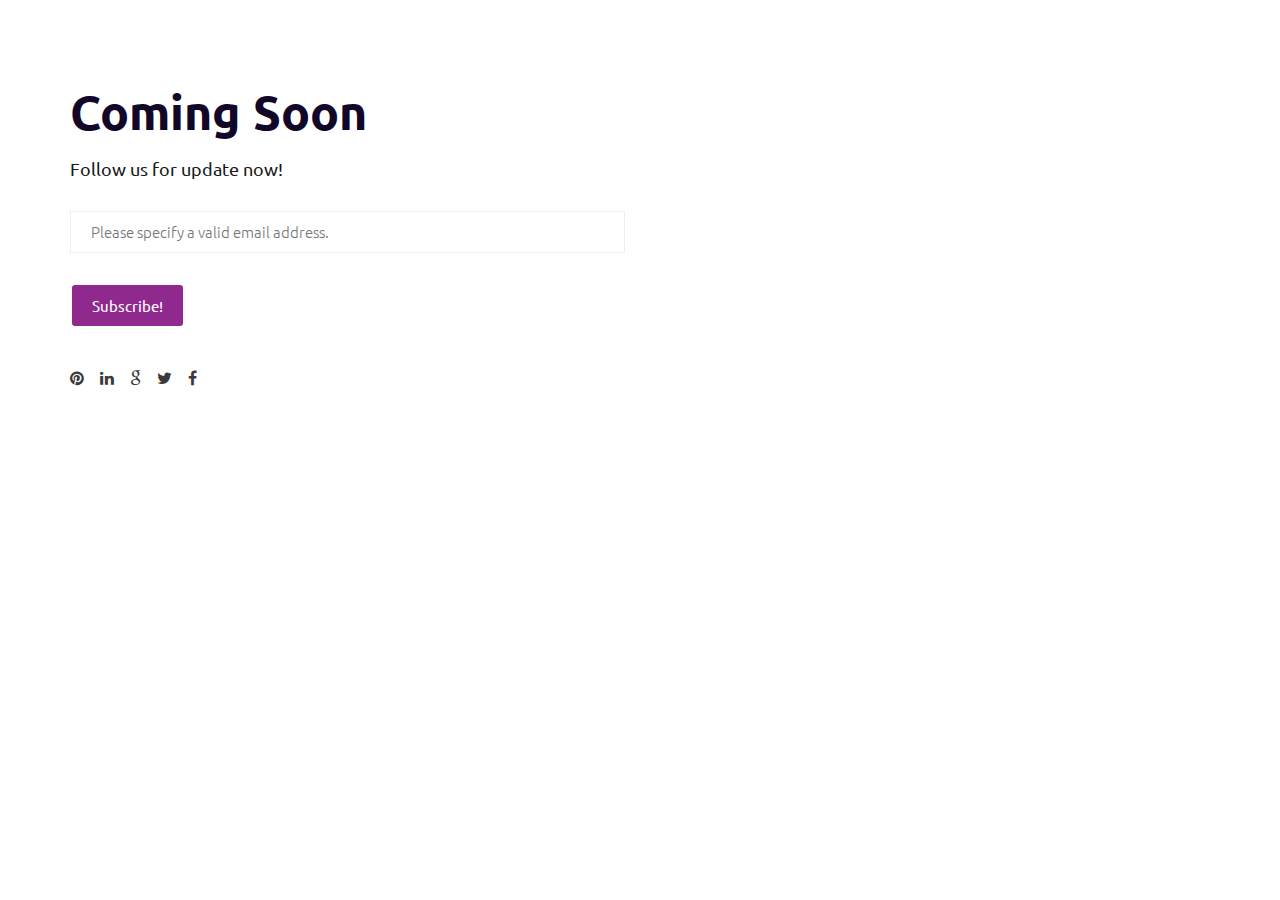
<file: comingsoon.html>
<!DOCTYPE html>
<html xmlns="http://www.w3.org/1999/xhtml" lang="zxx">

<head>

    <meta charset="UTF-8">
    <meta name="viewport" content="width=device-width, initial-scale=1">
    <meta name="description" content="Nirman is a Construction Business HTML Template">

    <title>Nirman - Construction Business HTML Template</title>
    <!-- Favicon -->
    <link rel="shortcut icon" type="image/x-icon" href="images/favicon.png">

    <!-- Bootstrap core CSS -->
    <link href="css/bootstrap.min.css" rel="stylesheet" type="text/css">

    <!--Default CSS-->
    <link href="css/default.css" rel="stylesheet" type="text/css">

    <!--Custom CSS-->
    <link href="css/style.css" rel="stylesheet" type="text/css">

    <!--Plugin CSS-->
    <link href="css/plugin.css" rel="stylesheet" type="text/css">

    <!--Font Awesome-->
    <link href="css/font-awesome.css" rel="stylesheet" type="text/css">

    <!--[if lt IE 9]> <script src="https://oss.maxcdn.com/html5shiv/3.7.2/html5shiv.min.js"></script> <script src="https://oss.maxcdn.com/respond/1.4.2/respond.min.js"></script><![endif]-->
</head>

<body class="page">
    <!--PRELOADER-->
    <!-- <div id="preloader">
        <div id="status"></div>
    </div>
    <div id="top"></div> -->

    <!-- pagebanner -->
    <section id="coming">
        <div class="container">
            <div class="row">
                <div class="col-sm-6 col-xs-12">
                    <div class="coming-main">
                        <div class="coming-content mar-bottom-30">
                            <h1 class="">Coming Soon</h1>

                            <p class="">Follow us for update now!</p>
                        </div>

                        <form>
                            <div class="mailpoet_form">
                                <form target="_self" method="post" action="" novalidate="">
                                    <div class="form-group">
                                        <input type="email" class="mailpoet_text" name="" title="Email" placeholder="Please specify a valid email address.">
                                    </div>    

                                    <div class="button mar-top-30"><input type="submit" class="mailpoet_submit" value="Subscribe!"></div>
                                </form>
                            </div>     
                        </form>

                        <div class="top-bar-right mar-top-30 pad-0">
                            <ul>
                              <li><a href="#"><i class="fa fa-pinterest"></i></a></li>
                              <li><a href="#"><i class="fa fa-linkedin"></i></a></li>
                              <li><a href="#"><i class="fa fa-google"></i></a></li>
                              <li><a href="#"><i class="fa fa-twitter"></i></a></li>
                              <li><a href="#"><i class="fa fa-facebook"></i></a></li>
                            </ul>
                        </div>
                    </div>
                </div>

                <div class="col-sm-6 col-xs-12">
                    <div class="count-content text-center">
                        <div class="act-counter">
                            <p id="demo"></p>
                        </div>
                    </div>
                </div>
            </div>
        </div>
    </section>
    <!-- End Pagebanner -->

    <!--*Scripts*-->

    <!-- Latest jquery --><script src="js/jquery-3.2.1.min.js"></script>

    <!-- latest Bootstrap --><script src="js/bootstrap.min.js"></script>

    <!-- Countdown Jquery --><script src="js/jquery.countdown.min.js"></script>

    <!-- Custom Timer --><script src="js/custom.timer.js"></script>
</body>

</html>
</file>
<file: css/default.css>
/*------------------------------------------------------------------
* Project:        Nirman
* Author:         CN-InfoTech
* URL:            hthttps://themeforest.net/user/cn-infotech
* Created:        03/22/2019
-------------------------------------------------------------------

*/
/* ========================================= */
/*          Default CSS        */
/* ========================================= */

/* @import url('https://fonts.googleapis.com/css?family=Poppins');
@import url('https://fonts.googleapis.com/css?family=Montserrat'); */
@import url('https://fonts.googleapis.com/css2?family=Ubuntu:ital,wght@0,300;0,400;0,500;0,700;1,300;1,400;1,500;1,700&display=swap');
* {
  margin: 0;
  padding: 0;
  border: 0;
  outline: 0;
  font-size: 100%;
  background: transparent;
  box-sizing: border-box; 
}

ol, ul {list-style: none; }

:focus {outline: 0; }

.clear {clear: both; line-height: 0; font-size: 0; }

.clearfix:after {
  clear: both;
  content: '.';
  display: block;
  visibility: hidden;
  height: 0; 
}
.clearfix:after .test {color: red; }

.clearfix {display: inline-block; }

* html .clearfix {height: 1%; }

.clearfix {display: block; }

header,
nav,
section,
article,
aside,
footer {
  display: block; }

* {
  margin: 0;
  padding: 0; }

body {
  margin: 0;
  padding: 0;
  font-size: 24px;
  font-family: 'Ubuntu', sans-serif;
  overflow-x: hidden; 
}

/* Preloader */

.preloader {
  background-color: #F9B522;
  height: 100%;
  left: 0;
  position: fixed;
  top: 0;
  width: 100%;
  z-index: 9999999;
}
.preloader .spinner {
  width: 60px;
  height: 60px;
  position: absolute;
  top: 50%;
  left: 50%;
  margin-top: -30px;
  margin-left: -30px;
  background-color: #242C33;
  border-radius: 100%;
  -webkit-animation: sk-scaleout 1.0s infinite ease-in-out;
  animation: sk-scaleout 1.0s infinite ease-in-out;
}
@-webkit-keyframes sk-scaleout {
  0% {
    -webkit-transform: scale(0);
  }
  100% {
    -webkit-transform: scale(1);
    opacity: 0;
  }
}
@keyframes sk-scaleout {
  0% {
    -webkit-transform: scale(0);
    transform: scale(0);
  }
  100% {
    -webkit-transform: scale(1);
    transform: scale(1);
    opacity: 0;
  }
}
/* End Preloader */

h1,h2,h3,h4,h5,h6{
  font-weight: 600;
  color: #110729;
  font-family: 'Ubuntu', sans-serif;
  margin-top:0;
  line-height: 1.5;
}

h1 {
  font-size: 48px;
}

h2 {
  font-size: 32px; 
}

h3 {
  font-size: 21px;
}

h4 {
  font-size: 16px;
}

h5 {
  font-size: 15px;
}

h6 {
  font-size: 13px;
}

@media(max-width: 991px){
  h2{font-size: 28px;}
}

@media(max-width: 735px){
  h2{font-size: 24px;}

  h3{font-size: 18px;}
}

@media(max-width: 360px){
  h2{font-size: 21px;}
}

/* hr {border-top: 0.1px solid rgb(83, 83, 83); } */

p {
  font-size: 18px;
  font-weight: 400;
  line-height: 24px;
  margin-bottom: 0;
  color: rgb(26, 24, 24); 
  font-family: 'Ubuntu', sans-serif;
}

ul {margin: 0; padding: 0;}

ul li {
  font-size: 16px;
  font-weight: 400;
  margin-bottom: 15px;
  line-height: 24px;
  color: #666;
  position: relative;
  padding: 0;
  font-family: 'Ubuntu', sans-serif;
}


ol {margin: 0; counter-reset: i; position: relative; }

ol li {
  font-size: 16px;
  font-weight: 400;
  margin-bottom: 15px;
  line-height: 24px;
  color: #181d31;
  padding-left: 40px;
  position: relative; 
}

a {color: #181d31;}

a:hover{
  text-decoration: none!important;
  color: #d11097!important;
  transition: all 0.4s ease; 
}

input[type=text],
input[type=email],
input[type=number],
input[type=search],
input[type=password],
input[type=tel],
textarea,
select {
  font-size: 14px;
  font-weight: 300;
  background-color: #fff;
  border: 1px solid #eee;
  border-radius:0px;
  padding: 10px 20px;
  width: 100%;
  color: #fff;
  margin-bottom: 15px; 
  font-family: 'Ubuntu', sans-serif;
  height: 42px;
  box-shadow: none;
  margin-bottom: 0;
}

input[type=text]:focus,
input[type=email]:focus,
input[type=number]:focus,
input[type=search]:focus,
input[type=password]:focus,
input[type=tel]:focus,
textarea:focus,
select:focus {
  border-color: #8f298d;
  transition: all 0.5s ease; 
}

select {padding: 10px 20px; border-radius:0;}

textarea {border-radius: 0px; resize: vertical; height: 120px;}

label {
    display: inline-block;
    color: #666;
    margin-bottom: 8px;
    font-weight: 400;
    font-size: 15px;
}

img {max-width: 100%; }

blockquote {
  font-size: 14px;
  font-weight: 300;
  background-color: #FAF8F8;
  margin-bottom: 15px;
  border-left: 4px solid #8f298d;
  padding: 30px 70px 30px 70px;
  line-height: 24px;
  color: #fff;
  margin: 20px 0;
  font-style: italic;
  position: relative; 
}

blockquote:before {
  content: '\f10d';
  font-family: fontawesome;
  font-size: 45px;
  position: absolute;
  top: 26px;
  left: 20px;
  color: #666;
  opacity: 0.1; 
}

blockquote span {position: relative; padding-left: 20px; }

blockquote span:before {
  content: '';
  width: 12px;
  height: 1px;
  background: #8f298d;
  position: absolute;
  left: 0;
  top: 50%;
  margin-top: -2px;
}


/*margin none*/

.mar-0{margin:0 }

/*margin top*/

.mar-top-0{margin-top:0px}

.mar-top-10{margin-top:10px}

.mar-top-15{margin-top:15px}

.mar-top-20{margin-top:20px}

.mar-top-25{margin-top:25px}

.mar-top-30{margin-top:30px}

.mar-top-40{margin-top:40px}

.mar-top-50{margin-top:50px}

.mar-top-60{margin-top:60px}

.mar-top-70{margin-top:70px}

/*margin bottom*/

.mar-bottom-0{margin-bottom:0px}

.mar-bottom-10{margin-bottom:10px}

.mar-bottom-15{margin-bottom:15px}

.mar-bottom-20{margin-bottom:20px}

.mar-bottom-25{margin-bottom:25px}

.mar-bottom-30{margin-bottom:30px}

.mar-bottom-40{margin-bottom:40px}

.mar-bottom-50{margin-bottom:50px}

.mar-bottom-60{margin-bottom:60px}

.mar-bottom-70{margin-bottom:70px}

.mar-bottom-80{margin-bottom:80px}

/*margin top*/

.mar-left-0{margin-left:0px}

.mar-left-10{margin-left:10px}

.mar-left-15{margin-left:15px}

.mar-left-20{margin-left:20px}

.mar-left-25{margin-left:25px}

.mar-left-30{margin-left:30px}

.mar-left-40{margin-left:40px}

.mar-left-50{margin-left:50px}


/*margin right*/

.mar-right-0{margin-right:0px}

.mar-right-10{margin-right:10px}

.mar-right-15{margin-right:15px}

.mar-right-20{margin-right:20px}

.mar-right-25{margin-right:25px}

.mar-right-30{margin-right:30px}

.mar-right-40{margin-right:40px}

.mar-right-50{margin-right:50px}


/*padding*/

.pad-0{padding: 0!important;}

.pad-top-0{padding-top:0px}

.pad-top-5{padding-top:5px}

.pad-top-10{padding-top:10px}

.pad-top-15{padding-top:15px}

.pad-top-20{padding-top:20px}

.pad-top-25{padding-top:25px}

.pad-top-30{padding-top:30px}

.pad-top-40{padding-top:40px}

.pad-top-50{padding-top:50px}

.pad-top-60{padding-top:60px}

.pad-top-70{padding-top:70px}

.pad-bottom-5{padding-bottom:5px}

.pad-bottom-10{padding-bottom:10px}

.pad-bottom-15{padding-bottom:15px}

.pad-bottom-20{padding-bottom:20px}

.pad-bottom-25{padding-bottom:25px}

.pad-bottom-30{padding-bottom:30px}

.pad-bottom-40{padding-bottom:40px}

.pad-bottom-50{padding-bottom:50px}

.pad-bottom-60{padding-bottom:60px}

.pad-bottom-70{padding-bottom:70px}

.pad-bottom-80{padding-bottom:80px}

/*placeholder*/
input::-webkit-input-placeholder { /* Chrome/Opera/Safari */
  font-size: 15px;
}
input::-moz-placeholder { /* Firefox 19+ */
  font-size: 15px;
}
input:-ms-input-placeholder { /* IE 10+ */
  font-size: 15px;
}
input:-moz-placeholder { /* Firefox 18- */
  font-size: 15px;
}


/*color*/
.white{color: #ffffff!important;}
.purple{color: #8f298d!important;}
.text-ddd{color: #e5e5e5!important}

.line-height{line-height: 1.5;}

.text-uppercase{text-transform: uppercase;}

section{padding:75px 0 80px; position: relative; overflow: hidden;}

.overlay{
    position: absolute;
    top: 0;
    left: 0;
    width: 100%;
    height: 100%;
    background:#00000040;
}

/*heading title*/

.section_heading{margin:0 0px 4rem; padding-right: 30%;}

.section_heading h2.section_title{
    position: relative;
    padding-left: 25px;
}

.section_heading h2.section_title:before {
    content: '';
    height: 100%;
    width: 3px;
    background: #8f298d;
    position: absolute;
    top: 0;
    left: 0;
}
@media(max-width: 812px){

  .page .section_heading h2.section_title{padding-left: 30px;}
}


@media(max-width: 640px){
  .section_heading{padding-right: 0;}
}

/*button*/

.mt_btn_yellow,
input[type="submit"]{
  padding: 10px 20px;
  background: #8f298d;
  font-size: 15px;
  border-radius: 5px;
  display: inline-block;
  color: #ffffff;
  text-decoration: none;
  border: 2px solid #ffffff;
   transition: all 0.5s ease;
}

.mt_btn_yellow:hover,
.mt_btn_yellow:focus,
input[type="submit"]:hover,
input[type="submit"]:focus {
  color: #fff !important;
  background-color: #ffbb2e;
  border-color: #ffbb2e;
  transition: all 0.5s ease;
  text-shadow: initial;
  text-decoration: none; 
}

@media (max-width: 640px) {
  .mt_btn_yellow,
  input[type="submit"] {font-size: 14px; padding: 10px 19px; } 
}

/*pagination*/

.pagination-main{line-height:0.8;} 

.pagination {margin-top: 0px;margin-bottom: 0; }

.pagination {margin-top: 2px;}

.pagination li {padding-left: 0; padding-bottom: 0;  display: inline-block;}

.pagination li:before, .pagination li:after {display: none !important; }

.pagination li a {
  height: 40px;
  line-height: 38px;
  margin-right: 9px;
  padding: 0;
  text-align: center;
  width: 40px;
  color: #fff;
  font-size: 12px;
  border-color: #bfbfbf; 
}

.pagination>li:first-child>a, .pagination>li:first-child>span,
.pagination>li:last-child>a, .pagination>li:last-child>span{border-radius: 0;}

.pagination li a:hover, .pagination li a:focus {
  background-color: #8f298d;
  color: #FFFFFF!important;
  border-color: #8f298d; 
}

.pagination .prev a,
.pagination .next a { border-radius: 0px;}

.pagination li.active a {
    background: #8f298d !important;
    border-color: #8f298d !important;
    color: #FFFFFF;
}
</file>
<file: css/style.css>
/*------------------------------------------------------------------
* Project:        Nirman
* Author:         CN-InfoTech
* URL:            hthttps://themeforest.net/user/cn-infotech
* Created:        3/22/2019
-------------------------------------------------------------------

- // TABLE OF CONTENTS // -

========================================================================
 

 # Landing Page
 ===============================================
 1) Header
 2) Banner
 3) About
 4) Services
 5) project
 6) Team
 7) Fun And Fact 
 8) Choose Us 
 9) FAQ & Testimonial
 10) Get Started
 11) Partner
 12) Newsletter 
 13) Footer
 14) Error
 15) ComingSoon
 16) Events
 17) Worker Homepage
 18) Video Homepage
 19) Industry Homepage

/* ====================== */
/*         Header         */
/* ====================== */

.topbar-section {
  border-bottom: none; 
  padding: 0;
  float: left;
  width: 100%;
}

.top-bar-left ul li, .top-bar-right ul li {
  display: inline-block;
  color: #000;
}

.top-bar-left ul li {
  font-size: 14px;
  border-left: 1px solid #ffffff40;
  color: #000;
  font-weight: 300;
  padding: 16px 0 16px 20px;
  margin-left: 20px;
  margin-bottom:0;
}

.top-bar-left ul li:first-child{border: none; padding-left: 0; margin-left: 0;}

.top-bar-right{
  padding: 10px 0 11px;
}

.top-bar-right ul li {
  padding: 0 10px 0 0;
  margin: 0;
}

.pull-lef ul li {color: #3b3a3a;}
.top-bar-right ul li a{color: #3b3a3a;}

.top-bar-right ul li a:hover{color: #8f298d;}

.topbar-section .topbar-inner {
  border-bottom: 1px solid rgba(255, 255, 255, 0.07);
  float: left;
  width: 100%;
  padding:0;
  color: #000;
}

header#inner-navigation {
  position: absolute;
  top: 0;
  z-index: 9;
  background: rgba(255, 255, 255, 0.05);
  width: 100%;
  border-bottom: 1px solid rgba(255, 255, 255, 0.07);
  left: 0;
}

.navbar.navbar-default.reveal-menu-home.sticky-nav .logo a img, 
.sticky-nav-white .logo a img, 
#inner-navigation .navbar.navbar-sticky-in .logo img{width: 300px;}

#inner-navigation .logo {
  margin: 8px 0;
}

#inner-navigation .get-quote {
  margin-top: 14px;
}

.navbar-nav-wrapper{padding-right: 50px;}

#inner-navigation .nav.navbar-nav > li > a{color: #3b3a3a; font-size: 16px; letter-spacing: 0;}

.navbar-right{margin-right: 0px;}

#inner-navigation .nav.navbar-nav li ul{border-top-color:  #8f298d00;}


.navbar.navbar-default.reveal-menu-home.sticky-nav,
.sticky-nav-white {
padding: 10px;
background: #000;
transition: background 0.5s ease-in-out 0s, padding 0.5s ease-in-out 0s;
-webkit-transition: background 0.5s ease-in-out 0s, padding 0.5s ease-in-out 0s;
-moz-transition: background 0.5s ease-in-out 0s, padding 0.5s ease-in-out 0s;
-o-transition: background 0.5s ease-in-out 0s, padding 0.5s ease-in-out 0s;
-ms-transition: background 0.5s ease-in-out 0s, padding 0.5s ease-in-out 0s;
-webkit-box-shadow: 0 1px 5px 0 rgba(0, 0, 0, 0.52);
-moz-box-shadow: 0 1px 5px 0 rgba(0, 0, 0, 0.52);
-o-box-shadow: 0 1px 5px 0 rgba(0, 0, 0, 0.52);
-ms-box-shadow: 0 1px 5px 0 rgba(0, 0, 0, 0.52);
box-shadow: 0 1px 5px 0 rgba(0, 0, 0, 0.52); 
}

.navbar.navbar-default {
padding: 10px 0;
border-bottom: 0; 
}

.sticky-nav-white {
background-color: #FFFFFF !important; 
}

.sticky-nav-white ul.nav.navbar-nav li a {
color: #444444 !important; 
}

.reveal-menu-home {background-color: transparent; }

.reveal-menu-home ul.nav.navbar-nav li a {color: #444; }

.navbar.navbar-default .navbar-collapse ul.nav.navbar-nav li:last-child {border-bottom: none; } 

.navbar.navbar-default .navbar-collapse ul.nav.navbar-nav li a, #inner-navigation .nav.navbar-nav > li > a {
font-size: 16px;
font-family: 'Roboto', sans-serif;
font-weight: 400;
color: #3b3a3a;
padding:25px 0;
line-height: inherit;
position: relative; 
}

.navbar.navbar-default .navbar-collapse ul.nav.navbar-nav li.active a, .navbar.navbar-default .navbar-collapse ul.nav.navbar-nav li a:hover {
background: none;
color:#8f298d!important;
transition: all ease-in-out 0.5s; 
}

.navbar.navbar-default .navbar-collapse ul.nav.navbar-nav li:before {display: none; }


.navbar.navbar-default .navbar-collapse ul.nav.navbar-nav li, #inner-navigation .nav.navbar-nav li {
padding: 0;
margin-bottom: 0;
margin-left: 20px; 
}

/*search section*/

.header-search {
  position: relative;
  float: right;
  margin: 0px;
  top: 15px;
}

.header-search i {
  margin-top: 13px;
  color: #3b3a3a;
}

.header-search .search-box-wrap {
  display: none;
  position: absolute;
  right: 0px;
  z-index: 2;
  top: 61px;
  background: rgba(255, 255, 255, 0.05);
  border-width: 0px 1px 1px;
  border-color: rgba(255, 255, 255, 0.07);
  border-style: solid;
  padding: 10px;
}

.navbar-sticky-in .header-search .search-box-wrap{
background: rgb(92, 82, 86);
}

.header-search .searchform {
  width: 430px;
  max-width: 100%;
  margin: 0px auto;
}

.header-search form.search-form {
  position: relative;
  overflow: hidden;
}

.header-search input.search-field {
  width: 100%;
  margin-bottom: 0px;
  color: #3b3a3a;
  border-width: 5px;
  border-style: solid;
  border-color: rgba(255, 255, 255, 0.1);
  border-image: initial;
  background: rgba(255, 255, 255, 0.05);
}

.header-search input.search-submit, .header-search input.search-submit:visited {
  background: rgb(255, 172, 0);
  border-color: rgb(255, 172, 0);
  position: absolute;
  top: -3px;
  right: -1px;
  font-size: 14px;
  margin: 0px;
  border-radius: 0px;
  color: #3b3a3a;
}

@media(max-width: 1100px){
.get-quote, .header-search, #inner-navigation .slicknav_nav i.fa.fa-angle-down, 
#inner-navigation .slicknav_nav i.fa.fa-angle-right{display: none;}
}

@media only screen and (min-width: 768px) and (max-width: 991px) {

.navbar.navbar-default .navbar-header {
  margin-bottom: 0px;
  margin-top: 0px;
  display: inline-block;
}

.navbar.navbar-default .navbar-collapse ul.nav.navbar-nav li, #inner-navigation .nav.navbar-nav li{margin-left: 10px;}

.navbar.navbar-default .navbar-collapse ul.nav.navbar-nav li a, #inner-navigation .nav.navbar-nav > li > a{font-size: 13px;}

.navbar.navbar-default .navbar-collapse ul.nav.navbar-nav li {
  margin-bottom: 0;
  padding: 0; 
} 

 .navbar.navbar-default .navbar-collapse ul.nav.navbar-nav li:first-child {
  margin-left: 0; 
} 
}

@media (max-width: 991px){
#inner-navigation .slicknav_btn,  #inner-navigation .navbar-sticky-in.navbar-default .slicknav_btn{top: 27px;}

#inner-navigation .navbar-sticky-in.navbar-default .slicknav_btn.slicknav_open:before, 
#inner-navigation .navbar-sticky-in.navbar-default .slicknav_btn.slicknav_collapsed:before{
    color: #8f298d;
}

 #inner-navigation .slicknav_nav{height: 280px; top: 74px; overflow-y: scroll;}

}

@media only screen and (max-width: 767px) {
.navbar.navbar-default .navbar-toggle {
  border-color: #8f298d;
  background-color: #8f298d; 
  margin-top: 10px; 
  margin-right: 0;
}

.navbar.navbar-default .navbar-toggle .icon-bar {
  background-color: #3b3a3a; 
} 

.navbar.navbar-default .navbar-toggle:hover {
    border-color: #3b3a3a;
    background-color: #3b3a3a; 
}
.navbar.navbar-default .navbar-toggle:hover .icon-bar {
  background-color: #8f298d; 
} 

.navbar.navbar-default .navbar-collapse {
  background: #1F1D26;
  border: none;
  margin-top: 15px;
  max-height: 415px; 
} 

.navbar.navbar-default .navbar-collapse ul.nav.navbar-nav li a, #inner-navigation .nav.navbar-nav > li > a{
  color: #B6B3C4!important;
  font-size: 13px;
  font-weight: 400;
  text-transform: uppercase;
  line-height: 1.5;
  }

.navbar.navbar-default ul.nav.navbar-nav{margin: 0;}

.navbar.navbar-default .navbar-collapse ul.nav.navbar-nav li{margin: 0;}

.navbar.navbar-default .navbar-collapse ul.nav.navbar-nav li a {
  padding: 10px 20px;
  border-bottom: 1px solid rgba(255, 255, 255, 0.05); 
}

.navbar.navbar-default .navbar-collapse ul.nav.navbar-nav li:last-child a{border-bottom: 0;}
}

@media(max-width: 736px){
#inner-navigation .slicknav_nav{height: 250px; overflow-y:scroll; }
}

@media only screen and (max-width: 639px) {
.navbar.navbar-default .navbar-collapse {
  max-height: 225px; 
} 

.topbar-section {
    display: none;
}
}

@media only screen and (max-width: 360px) {
.navbar.navbar-default.reveal-menu-home.sticky-nav .logo a img,
.sticky-nav-white .logo a img {
  margin-top: 0px;
  width: 150px;
} 

.reveal-menu-home .logo a img {
  margin-top: 0px;
  width: 150px; 
} 
}


/*innerpage navbar*/

#inner-navigation .navbar {
  border-bottom: 0;
  transition: all ease-in-out 0.5s;
}

#inner-navigation .navbar.navbar-default {
  margin:0;
  height: auto;
  background: transparent;
}

#inner-navigation .navbar-nav{display: inline-block;}

/* Main Menu Dropdown */

#inner-navigation .logo-wrapper {
  width: 100%;
  text-align: center;
  margin-bottom: 20px;
}

#inner-navigation ul.nav-mini{
  padding-top: 3px;
  padding-right: 13px;
}

#inner-navigation ul.nav-mini li {
  display: inline-block;
  margin-right: 10px;
  font-size: 13px;
  background: #00bcd4;
  border-radius: 5px;
  padding: 2px 10px;
}

#inner-navigation ul.nav-mini li:last-child{margin-right: 0px;}

#inner-navigation ul.nav-mini li i{color: rgb(71, 71, 71); padding-right: 5px;}

#inner-navigation .nav.navbar-nav {
  float: left;
  transition: all ease-in-out 0.5s;
}

#inner-navigation .nav.navbar-nav li a:hover, #inner-navigation  .nav.navbar-nav li.active > a{
  color: #8f298d;
  text-decoration: none;
  background: transparent;
}

#inner-navigation .nav.navbar-nav li a.mt_btn_yellow:hover{
background:#8f298d;
color: #3b3a3a;
}

#inner-navigation .nav.navbar-nav > li:last-child > a:after {
  display: none;
}

#inner-navigation .nav.navbar-nav li ul {
  z-index: 99999;
  padding: 0;
  margin: 0;
  position: absolute;
  top: 74px;
  left: 0;
  width: 200px;
  display: none;
  background-color: #fff;
  border: 1px solid #f1f1f1;
  border-top: 2px solid #8f298d; 
  -webkit-box-shadow: 0px 0px 12px -3px rgba(0, 0, 0, 0.4);
  -moz-box-shadow: 0px 0px 12px -3px rgba(0, 0, 0, 0.4);
  box-shadow: 0px 0px 12px -3px rgba(0, 0, 0, 0.4);
}

#inner-navigation .nav.navbar-nav li ul li a {
  border-bottom: 1px solid #E6E6E6;
  display: block;
  padding: 14px 20px;
  font-size: 13px;
  -webkit-transition: all 0.2s ease-in-out 0s;
  -moz-transition: all 0.2s ease-in-out 0s;
  -ms-transition: all 0.2s ease-in-out 0s;
  -o-transition: all 0.2s ease-in-out 0s;
  transition: all 0.2s ease-in-out 0s;
  color: #444;
  font-weight: 500;
  letter-spacing: 0.5px;
  line-height: 1.25;
}

#inner-navigation .nav.navbar-nav li ul li a i {
  float: right;
}

#inner-navigation .nav.navbar-nav li > ul > li:last-child > a,
#inner-navigation .navbar-nav li > ul > li > ul > li:last-child > a {
  border-bottom: 0;
}

#inner-navigation .nav.navbar-nav li ul li:hover ul li a {
  color: #444;
}

#inner-navigation .nav.navbar-nav li ul li:hover a, .nav.navbar-nav li ul li ul li:hover a {
  padding-left: 25px;
  padding-right: 15px;
  color: #8f298d;
}

#inner-navigation .nav.navbar-nav li ul li ul {
  position: absolute;
  left: 198px;
  top: -2px;
}

#inner-navigation .nav.navbar-nav li ul li:hover ul li a {
  padding-left: 15px;
  padding-right: 15px;
}

#inner-navigation .nav.navbar-nav li ul li ul li:hover a {
  padding-left: 20px;
  padding-right: 10px;
}

#inner-navigation .nav.navbar-nav li ul li {
  display: block;
  text-align: left;
  margin-left: 0;
}


@media only screen and (max-width: 991px) {
  .logo-wrapper {
      width: 50%;
  }

  .logo img{float: left;}

  #inner-navigation .navbar-nav-wrapper {
      width: 0%;
  }
  #inner-navigation .navbar {
      margin: 0;
      padding: 0;
      -webkit-transition: none;
      -moz-transition: none;
      -ms-transition: none;
      -o-transition: none;
      transition: none;
  }
  #inner-navigation .navbar-brand {
      line-height: 30px;
      -webkit-transition: none;
      -moz-transition: none;
      -ms-transition: none;
      -o-transition: none;
      transition: none;
  }
  #inner-navigation .navbar-arrow > ul > li .arrow-indicator,
  #inner-navigation .navbar-arrow ul ul > li .arrow-indicator {
      display: none;
  }

  #inner-navigation ul.nav-mini{padding-right: 0;}

  #inner-navigation ul.nav-mini li{margin-right: 5px; padding: 2px 6px;}
}

@media (max-width: 767px) {

  #inner-navigation .navbar-nav .open .dropdown-menu > li > a {
      line-height: 23px;
  }
  #inner-navigation .navbar.navbar-default {
      padding: 10px 0;
  }
}


/**
* Sticky Header
*/

#inner-navigation .navbar.navbar-default{
  padding:0;
  position: relative;
  top: inherit;
  display: inline-block;
  width: 100%;
  background: transparent;
  box-shadow: none;
  float: left;
}

#inner-navigation .navbar-sticky-in.navbar-default{
background: #fff;
position: fixed;
top: 0;
box-shadow: 0 0 5px #ccc;
}

#inner-navigation .navbar-sticky-in.navbar-default ul.nav.navbar-nav li a, 
#inner-navigation .navbar-sticky-in.navbar-default .nav.navbar-nav > li > a,
#inner-navigation .navbar-sticky-in.navbar-default .header-search i{
color: #666;
}

#inner-navigation .navbar-sticky-in.navbar-default ul.nav.navbar-nav li a:hover, 
#inner-navigation .navbar-sticky-in.navbar-default .nav.navbar-nav > li > a:hover,
#inner-navigation .navbar-sticky-in.navbar-default .nav.navbar-nav > li.active > a,
#inner-navigation .navbar-sticky-in.navbar-default .header-search i:hover{
color: #8f298d;
}


#inner-navigation .navbar-sticky-in.navbar-default ul.nav.navbar-nav li a.mt_btn_yellow{color: #fff;}

#inner-navigation .navbar-sticky-in .navbar-nav > li > ul {
  top: 74px;
}

#inner-navigation .transparent-header .navbar-sticky-in {
  padding:0;
  background-color: rgba(0, 0, 0, 0.9);
  margin: 0px;
  border: none;
}


@media only screen and (max-width: 1199px) {}

@media only screen and (max-width: 991px) {

#inner-navigation .transparent-header .navbar-sticky-in{padding: 10px 0; background: transparent; border: 1px solid rgba(255, 255, 255, 0.2);}

 #inner-navigation .navbar-sticky-in.navbar-default .slicknav_btn{top: 27px;}

#inner-navigation .slicknav_btn.slicknav_open:before, .slicknav_btn.slicknav_collapsed:before{font-size: 21px; color: #8f298d;}

}

/*====================== */
/*         Banner         */
/* ====================== */

#mt_banner {position: relative; padding: 0;}

#blog_banner{
  position: relative; 
  background-image: url(../images/started-bg1.jpg);
  background-size: auto;
  background-position: center;
  background-attachment: fixed;
  padding: 60px 0 30px;
} 

div#home-banner:before {
    content: '';
    position: absolute;
    top: 0;
    left: 0;
    background:-webkit-linear-gradient(top, #ffffff 55%, #8f298d);
    height: 100%;
    width: 100%;
}

#mt_banner .s-list{position: relative;}


#mt_banner .banner_caption_text {
  left:110px;
  position: absolute;
  top: 30.5%;
  width: 57%; 
  z-index: 2;
}

#mt_banner .banner_caption_text h1 {
  color: #8f298d;
  margin:0;
  position: relative;
  font-size: 48px;
}


#mt_banner .banner_caption_text p{font-size:16px; color: #fff; padding: 0; margin: 22px 0 25px;}

#mt_banner .banner_caption_text h3 {
  font-size: 36px;
  font-weight: 300;
}

@media only screen and (min-width: 1200){
  #mt_banner .banner_caption_text{top: 32%;}
}

@media only screen and (max-width: 1100px) {
  #mt_banner .banner_caption_text h1 {
    font-size: 34px; 
  }

  #mt_banner .banner_caption_text{top: 34.5%;} 
}

@media only screen and (max-width: 991px) {
  #mt_banner {height: 600px !important; position: relative; }
}

@media only screen and (max-width: 767px) {

  .caption_slide1{width: 80%;}

  #mt_banner .banner_caption_text{width: 72%; top: 32%; left: 0; margin:0 auto; right: 0;}

  #mt_banner .banner_caption_text h1{
    font-size: 36px;
    line-height: 48px;
    margin-bottom: 0; 
  } 

  #mt_banner .banner_caption_text h3 {
    font-size: 28px;
    margin-bottom: 32px;
    margin-top: 15px; 
  } 
}

@media only screen and (max-width: 480px) {

  .caption_slide1.caption_slide1_center {top: 45%;}

  #mt_banner .banner_caption_text{ left: 0px; right: 0; margin: 0 auto; text-align: center; top: 22%;}

  #mt_banner .banner_caption_text h1, #mt_banner.mt_video .banner_caption_text h1 {font-size: 26px; } 

  #mt_banner .banner_caption_text h1 span{font-size: 21px;}

  #mt_banner .banner_caption_text h3 {font-size: 18px; }
}

/*====================== */
/*         About          */
/* ====================== */

#mt_about {
  position: relative;
  padding:100px 0 35px;
}

#mt_about .about-content{padding-right: 40px; padding-top: 25px;}

#mt_about .about-content span{
  display: block;
  font-size: 16px;
  font-weight: 500;
  padding-left: 52px;
  position: relative;
  color: #110729;
  text-transform: uppercase;
}

#mt_about .about-content span:before {
  content: '';
  height: 2px;
  width: 5%;
  background: #8f298d;
  position: absolute;
  top: 45%;
  left: 0;
}

#mt_about .about-img{
  background: #fff;
  padding: 10px;
  box-shadow: 0 0px 30px #cccccc6e;
  position: relative;
}

#mt_about .about-img:after{
  content: '';
  height: 90%;
  width: 90%;
  border: 5px solid #8f298d;
  position: absolute;
  top: -25px;
  left: -25px;
  z-index: -1;
}

span.about-no {
  background: #8f298d;
  display: inline-block;
  border-radius: 50%;
  width: 80px;
  height: 80px;
  color: #fff;
  line-height: 2.2;
  text-align: center;
  margin-bottom: 30px;
  font-size: 36px;
}

#mt_about .about_services h3{display: block;}

#mt_about .about_services p{margin-top: 30px;}

#mt_about .about_services .col-sm-4:before {
  content: '';
  position: absolute;
  height: 100%;
  width: 1px;
  background: #cccccc75;
  right: 0;
}

#mt_about .about_services .col-sm-4:last-child:before {
  background: transparent;
}

#mt_about .about_services p{margin:20px 0 0;}


@media only screen and (min-width: 991px) and (max-width: 1200px) {

#mt_about .about_sec_img {position: static; }  

 #mt_about .about_sec_img .mt_about_img {
  bottom: 0;
  position: absolute;
  width: 47%; 
} 
}

@media only screen and (max-width:1100px) {

#mt_about .about-content h2{font-size: 28px;}

#mt_about .about_services p{margin: 0;}
}

@media only screen and (max-width:991px) {
#mt_about{padding-top: 44px;}

#mt_about .about-content span{padding-left: 66px;}
}

@media only screen and (max-width: 767px) {
#mt_about .about_services .col-sm-6.mg-1{margin-bottom: 40px;}

#mt_about .about_services .col-sm-6{padding-left: 15px;}

 #mt_about .about_services .col-sm-4:before{display: none;}
}

@media only screen and (min-width: 768px) and (max-width: 991px) {
#mt_about .col-sm-7, #mt_about .col-sm-5{width: 100%; } 

#mt_about .image-rev{margin-top: 40px;} 
}

@media only screen and (max-width: 991px) {
#mt_about .about_services h2 {font-size: 21px; } 
}

@media only screen and (max-width: 767px) {
#mt_about .about_services .col-sm-4{margin-bottom: 30px;}

.about_services{margin-bottom: 25px;}

}

@media only screen and (max-width: 640px) {

#mt_about .about_services h5{display: block;}

#mt_about .about_services h2 {font-size: 18px; } 

#mt_about .about_services .col-sm-6{padding: 0;}
}

@media(max-width: 480px){
#mt_about .about-content span{padding-left: 50px;}
}

section#our_value.about_choose_us {
  padding-bottom: 0;
}


.page #mt_about.mission{padding-top: 50px; padding-bottom: 0;}

.page #mt_about .about-content{padding: 0;}

.mission-progress-bar {
  padding-top: 50px;
  display: inline-block;
  width: 100%;
}

.mission-progress-bar .progress{
height: 18px;
margin-bottom: 15px;
}

.mission-progress-bar .progress-bar{
background: #8f298d;
box-shadow: none;
}

.mission-progress-bar h5{font-weight: 400;}

.page section#const-team.about-const-team .section_heading{padding: 0;}

.page section#mt_fun {
  padding-top: 45px;
}

.page section#mt_faq-testi.about_mt_faq-testi{padding: 75px 0 80px;}


@media(max-width: 1100px){
#mt_about .about-content{padding-right: 25px;}

.mission-list .col-sm-6{width: 100%;}
}

@media(max-width: 991px){
.mission-image{text-align: center; margin-bottom: 30px;}

#mt_about .about-img{margin-top: 30px; display: inline-block; width: 100%;}

#mt_about .about-img:after{display: none;}
}

@media(max-width: 767px){
#mt_about .about-content{padding-right: 0;}
}

@media(max-width: 640px){
#mt_about .about-content h2{font-size: 24px;}
}



/* ====================== */
/*        Services        */
/* ====================== */

section#mt_services{padding:45px 0 35px;}

.box {
  padding:0;
  background: #FFFFFF;
  transition: all 0.5s ease;
  -webkit-transition: all 0.5s ease;
  -moz-transition: all 0.5s ease;
  -o-transition: all 0.5s ease;
  -ms-transition: all 0.5s ease;
  box-shadow: 0px 0px 25px 0px rgba(122,122,122,0.1);
  border: 1px solid #f1f1f1;
}

.box:hover {
  transition: all 0.5s ease;
  -webkit-transition: all 0.5s ease;
  -moz-transition: all 0.5s ease;
  -o-transition: all 0.5s ease;
  -ms-transition: all 0.5s ease;
  transform: translateY(-5px);
}

.box:after {
    content: '';
    background: #8f298d;
    width: 0;
    height: 2px;
    bottom: 0;
    left: 0;
    position: absolute;
    transition: all ease-in-out 0.5s;
}

.box:hover:after {
    transition: all ease-in-out 0.5s;
    width: 100%;
}

.box .box-content{padding:30px 20px;}

.box .icon {
    border-radius: 50%;
    height: 100px;
    width: 100px;
    background: #8f298d;
    display: inline-block;
}

.box .icon i {
    font-size: 42px;
    color: #fff;
    line-height: 2.4;
    font-weight: 600;
}


/*services page*/

section#mt_services.services_all{padding-top: 75px;} 

section#mt_services.services_all .section_heading{
  padding-right: 0;
}

section#mt_services.services_all .services_listing .section_heading{
  padding-right: 30%;
}

.services-chain .box{
  padding:0;
  background: #fff;
  box-shadow:none;
  border-left: 3px solid #8f298d;
  text-align: left;
}

/* About Service */

#mt_about_service {
  background: url(../images/about-bg.jpg) no-repeat;
  background-size: 100%;
  background-position: bottom left;
  background-attachment: fixed;
  padding-bottom: 90px;
  z-index: 1;
}
#mt_about_service  .about-content {
  padding-right: 50px;
}
#mt_about_service  .about-content .page-title{
  margin-top: 1px;
  padding-left: 30px;
  position: relative;
}
#mt_about_service  .about-content .page-title:before{
  content: '';
  height: 100%;
  width: 2px;
  background: #8f298d;
  position: absolute;
  top: 0;
  left: 0;
}


#mt_about_service  .small-img {
  width: 60%;
  position: absolute;
  z-index: 1;
  bottom: -72px;
  left: 70px;
  border: 10px solid #fff;
  box-shadow: 0 0px 30px #cccccc6e;
}

#mt_about_service  .fun-facts_figure{
font-weight: 500;
font-size: 42px;
color: #8f298d;
line-height: 1.5;
}

#mt_about_service  .fun-facts_wrapper{
  border: 1px solid #f1f1f1;
}
#mt_about_service .about-img:after {
  content: '';
  height: 90%;
  width: 90%;
  border: 5px solid #8f298d;
  position: absolute;
  top: -25px;
  left: -25px;
  z-index: -1;
}

.fun-facts_wrapper .fun-facts_title{padding: 10px 0;}

@media(max-width: 1100px){
#mt_about_service{
  background-size: cover;
  background-position: inherit;
  background-attachment: initial;
}
}

@media(max-width: 991px){
#mt_about_service .small-img{bottom: -30px;}
}


/* ====================================== */

/* servives section */
.s_services .se_side {
  position: relative;
}
.s_services .se_side .s_title:before {
  content: '';
  height: 40px;
  width: 4px;
  background: #8f298d;
  position: absolute;
  top: 10% ;
  left: 0;
}
.s_services .se_side .s_title li:hover {
  background: #8f298d;
}
.service_detail {
  display: none;
}
.service_detail.active {
  display: block;
}


/* Call action */
.s_callaction {
  background-color: #ddd;
}
.s_callaction .cc_call{
  display: block;
  align-items: center;
}
.s_callaction .cc_call h2{
  position: relative;
  padding-left: 30px;
}
.s_callaction .cc_call h2:before{
  content: '';
  height: 100%;
  width: 3px;
  background: #8f298d;
  position: absolute;
  top: 0;
  left: 0;
}


/*innerpages*/

.services-detail span.page-title{
    display: block;
    font-size: 14px;
    font-weight: 500;
    padding-left: 70px;
    position: relative;
    color: #110729;
    text-transform: uppercase;
}

.services-detail span.page-title:before {
    content: '';
    height: 2px;
    width: 7%;
    background: #8f298d;
    position: absolute;
    top: 48%;
    left: 0;
}

.services-detail h3{padding-left: 20px; position: relative;}

.services-detail h3:before {
    content: '';
    height: 100%;
    width: 3px;
    background: #8f298d;
    position: absolute;
    top: 0;
    left: 0;
}

.services-faq{padding: 0 15%;}


@media (max-width: 1100px) and (min-width: 991px){
  #mt_services .box h3{font-size: 18px;}
}

@media only screen and (max-width: 991px){
  #mt_services .box.box-mar{margin-bottom: 30px;}

  #mt_services .slider-services{margin-top: 30px;}

  .services-faq{padding: 0;}
}

@media only screen and (min-width: 768px) and (max-width: 991px) {
  #mt_services .box {margin-bottom: 30px; } 
}

@media (max-width: 736px){
  #mt_services .box{margin-bottom: 30px;}
}

@media (max-width: 639px){
  #mt_services .col-md-4.col-sm-6.col-xs-6{width: 100%;}

  .services-detail span.page-title{padding-left: 50px;}

  section#mt_services.services_all .services_listing .section_heading{padding-right: 0;}
}

/*===================================== */
/*           project Section           */
/* ===================================== */

section#mt_project{padding:68px 0 78px;}

section#mt_project .project_list {
    padding: 0 13px;
}

section#mt_project .col-md-6.col-sm-6.col-xs-12, 
section#mt_project .col-md-4.col-sm-4.col-xs-12,
section#mt_project .col-md-3.col-sm-3.col-xs-12,
section#mt_project .col-sm-12.col-xs-12{
    padding: 2px;
}

section#mt_project .project-image{
    position: relative;
    overflow: hidden;
    background: #000;
    text-align: center;
    cursor: pointer;
}

section#mt_project .project-image img {
    position: relative;
    display: block;
    min-height: 100%;
    max-width: 100%;
    opacity: 0.8;
    opacity: 0.7;
    -webkit-transition: opacity 0.35s;
    transition: opacity 0.35s;
}

section#mt_project .project-image:hover img {
    opacity: 0.4;
    transition: all 0.3s ease-in-out;
}

section#mt_project .project-image .project-overlay{
    position: absolute;
    top: 0;
    left: 0;
    width: 100%;
    height: 100%;
}

section#mt_project .project-image .project-overlay{
    padding:20px;
    color: #fff;
    text-transform: uppercase;
    font-size: 1.25em;
    -webkit-backface-visibility: hidden;
    backface-visibility: hidden;
}

section#mt_project .project-image .project-overlay::before, section#mt_project .project-image .project-overlay::after {
    position: absolute;
    left: 20px;
    right: 20px;
    top: 20px;
    bottom: 20px;
    content: '';
    opacity: 0;
    -webkit-transition: opacity 0.35s, -webkit-transform 0.35s;
    transition: opacity 0.35s, transform 0.35s;
}

section#mt_project .project-image .project-overlay:before {
  content: '';
    border-top: 1px solid #fff;
    border-bottom: 1px solid #fff;
    -webkit-transform: scale(0,1);
    transform: scale(0,1);
}

section#mt_project .project-image .project-overlay:after {
  content: '';
    border-right: 1px solid #fff;
    border-left: 1px solid #fff;
    -webkit-transform: scale(1,0);
    transform: scale(1,0);
}


section#mt_project .project-image h3{
  text-transform: uppercase;
  position: relative;
  padding-top: 28%;
  -webkit-transition: -webkit-transform 0.35s;
  transition: transform 0.35s;
  -webkit-transform: translate3d(0,-20px,0);
  transform: translate3d(0,-20px,0);
  margin-bottom: 0;
}

section#mt_project .project-image.project-big h3{
  padding-top: 18%;
}

section#mt_project .project-image p {
    padding:0 20px;
    opacity: 0;
    -webkit-transition: opacity 0.35s, -webkit-transform 0.35s;
    transition: opacity 0.35s, transform 0.35s;
    -webkit-transform: translate3d(0,20px,0);
    transform: translate3d(0,20px,0);
}

section#mt_project .project-image:hover h2, section#mt_project .project-image:hover p {
    opacity: 1;
    -webkit-transform: translate3d(0,0,0);
    transform: translate3d(0,0,0);
}

section#mt_project .project-image:hover .project-overlay:before, section#mt_project .project-image:hover .project-overlay:after {
    opacity: 1;
    -webkit-transform: scale(1);
    transform: scale(1);
}

section#mt_project .project-button a{
  border: 1px solid #06bbe4;
  padding: 10px 20px;
  color: #06bbe4;
  font-size: 15px;
  border-radius: 0px;
  background: transparent;
  transition: all ease-in-out 0.5s;
  text-align: center;
}

section#mt_project .project-button a:hover{
  background:#06bbe4;
  border-color: #06bbe4;
  color: #fff; 
  transition: all ease-in-out 0.5s;
}

@media(max-width: 991px){
  section#mt_project .project-image .project-overlay{
    padding: 15px;
  }

  section#mt_project .project-image .project-overlay::before, section#mt_project .project-image .project-overlay::after{
    left: 10px;
    right: 10px;
    top: 10px;
    bottom: 10px;
  }
}

@media(max-width: 735px){
  section#mt_project{padding-bottom: 65px;}
}


@media(max-width: 480px){
  section#mt_project .project-image.project-big h3{
    padding-top: 8%;
    margin: 0;
    display: inline;
  } 

  section#mt_project .project-image.project-big p{
    font-size: 13px;
  }
}

.modal.in .modal-dialog{margin: 2% auto; overflow: hidden;}

.modal-content{border: none; border-radius: 0px;}

.modal-body{
  overflow:hidden; 
  padding:15px 15px 0;
}

.ekko-lightbox .modal-footer{
  padding:15px 0 15px;
  border: none;
  font-size: 15px;
  text-align: center!important;
}

.ekko-lightbox-nav-overlay{
    position: absolute;
    bottom: 0px;
    background: transparent;
    padding:2px 10px;
}

.ekko-lightbox-nav-overlay a {
  padding: 0 5px;
}

.ekko-lightbox-nav-overlay a:focus{text-decoration: none;}

.modal-header.hide{display: block!important; position: absolute; right: 0;}

.modal-header .close {
    margin-top: 0px;
    background: #000;
    opacity: 1;
    color: #fff;
    border-radius: 50%;
    height: 30px;
    width: 30px;
    position: relative;
    right: -8px;
    top: -8px;
    z-index: 2;
}

.ekko-lightbox-nav-overlay a span{padding: inherit!important;}

@media(max-width: 991px){
  section#mt_project{padding-top: 100px;}
}

/*innerpages*/
.page section#mt_project{padding-bottom: 30px;}

#project_details{padding-bottom: 30px;}

#project_details .project_description {
    padding-left: 30px;
}

#project_details .project_description ul li {
    margin-bottom: 0;
    line-height: 2.4;
    width: 49%;
    display: inline-block;
    border: 1px solid #f1f1f1;
    margin-bottom: 10px;
    padding: 2px 10px;
    font-size: 15px;
}

#project_details .project_description ul li i {
    color: #8f298d;
    padding-right: 5px;
}

#project_details .slick-slide {
    opacity: 0.5;
}

#project_details .slick-slide.slick-active {
    opacity: 1;
}

#project_details .slick-prev, #project_details .slick-next{
  background: #8f298d;
  left: 0;
}

#project_details .slick-next{
  left: inherit;
  right: 0;
}

#project_details .slick-prev:before, #project_details .slick-next:before{
  font-size: 36px;
}

@media(max-width: 911px){
  #project_details .project_description{padding: 0; margin-top: 30px;}
}

@media(max-width: 480px){
  #project_details .project_description ul li{width: 100%;}
}

/* ====================== */
/*          Team          */
/* ====================== */
  
section#const-team{padding: 70px 0 70px;}

section#const-team .section_heading {
    padding-right: 0;
}

section#const-team .team_member{
  box-shadow: 0 0 5px #ccc;
  overflow: hidden;
  position: relative;
  background:#fbfbfb;
  transition: all ease-in-out 0.5s;
}

section#const-team .team_member:before {
    position: absolute;
    top: 0;
    left: 100%;
    height: 100%;
    width: 100%;
    content: '';
    background: #0000007a;
    transition: all ease-in-out 0.5s;
}

section#const-team .team_member:hover:before{
  left: 0;
}

section#const-team .member_name{
    background: #8f298d;
    text-align: center;
    position: relative;
    z-index: 1;
}

 .team-overlay{
    position: absolute;
    right: 0;
    left: 0;
    bottom: -44px;
    margin: 0 auto;
    text-align: center;
}

 .team_member:hover .team-overlay {
    bottom:100px;
    transition: all ease-in-out 0.5s;
}

 ul.socialicons li {
    display: inline-block;
    padding: 0;
    margin: 0;
    transition: all ease-in-out 0.5s;
}

 ul.socialicons li a i{color: #111; background: #fff; height: 35px; width: 35px; text-align: center; line-height: 2.2;}

ul.socialicons li a i:hover{background:#8f298d; color:#fff;}

section#const-team .member_name h4{margin-bottom: 0; padding: 8px 0;}

section#const-team .member_name span{font-size: 15px; background:#fff; display: inline-block; width: 100%; padding: 10px 0;}

section#const-team .slick-initialized .slick-slide{padding: 10px 15px;}

section#const-team .slick-prev, section#const-team .slick-next{
  top: 42%;
  background: #8f298d;
}

section#const-team .slick-prev:before, section#const-team .slick-next:before{
  font-size: 32px;
  line-height: 1.3;
}
      
/*innerpages*/
.page section#const-team{padding-bottom: 30px}

.page section#const-team .section_heading {
    padding-right: 30%;
}

@media(max-width: 911px){
  .page section#const-team .team_member img{width: 100%;}

  .page section#const-team .col-md-3.col-sm-6.col-xs-12.item{margin-bottom: 30px;}
}

/* ============================= */
/*          Fun And Fact         */
/* ============================= */

#mt_fun {
  padding:80px 0 0;
}
#mt_fun .facts_col {
 border: none;
}
#mt_fun .fun-content span{
  display: block;
    font-size: 16px;
    font-weight: 500;
    padding-left: 32px;
    position: relative;
    color: #ddd;
}

#mt_fun .fun-content span:before{
    content: '';
    height: 2px;
    width: 7%;
    background: #ffffff;
    position: absolute;
    top: 48%;
    left: 0;
}

#mt_fun .fun-facts_figure {
  font-weight: 600;
  font-size:60px;
  color: #e5e5e5;
}

#mt_fun .fun-facts_title {
  font-size: 16px;
  text-transform: capitalize;
}

#mt_fun .fun-facts_title:before {
  content: "";
  display: block;
  height: 2px;
  width: 40px;
  margin: 0 auto;
  margin-bottom: 8px; 
}

@media(max-width: 1100px){
  #mt_fun{padding-top: 75px;}
}

@media(max-width: 991px){
  section#mt_fun{overflow: visible; padding-top: 50px;}

  .fun-content{margin-bottom: 40px;}

  #mt_fun .fun-content span{padding-left: 66px;}
}

@media(max-width: 736px){
  .fun-facts_wrapper{margin-bottom: 30px;}
}

@media(max-width: 640px){
  #mt_fun .fun-facts_figure{font-size: 36px;}
}

@media(max-width: 480px){
  #mt_fun .fun-content span{padding-left: 50px;}
}

@media (max-width: 359px){
  #mt_fun .col-md-3.col-sm-3.col-xs-6.facts_col{
    width: 100%;
  }
}



/* ============================= */
/*          Choose Us        */
/* ============================= */

section#our_value{
  padding-top: 45px;
}

.choose-list {
    height: 160px;
    border-width: 1px 1px 1px 3px;
    border-color: #f1f1f1 #f1f1f1 #f1f1f1 #8f298d;
    border-style: solid;
    padding: 12px 12px 12px 38px;
    background: #fff;
    position: relative;
    box-shadow: 0px 0px 25px 0px rgba(122,122,122,0.1);
}

.choose-list h3{margin-bottom: 10px;} 

.choose-list  p{margin: 0;font-size: 16px;}

.choose-list i {
    position: absolute;
    left: -27px;
    top: 30%;
    background: #8f298d;
    border-radius: 5px;
    padding: 10px;
    font-size: 24px;
    height: 50px;
    width: 50px;
    color: #fff;
    text-align: center;
    line-height: 1.2;
    height: 50px;
}

.mission-image img{width: 87%;}

@media(max-width: 991px){
  .choose-list{margin-bottom: 30px;}

  section#our_value{padding-bottom: 0;}

  .choose-list i{top: 24%;}

  .mission-image img{width: auto;}
}

@media(max-width: 811px){

  .choose-list{padding-left: 100px;}

  .choose-list i{left: 27px; top: 25%;}
}

/* ====================== */
/*      FAQ & Testimonials      */
/* ====================== */
section#mt_faq-testi{
  padding:0;
}

section#mt_faq-testi .section_heading{padding: 0;}

.accrodion-grp .accrodion + .accrodion {
  margin-top: 10px;
}
.accrodion-grp .accrodion .accrodion-title {
  border: 1px solid #DEE0E1;
  background: #FFFFFF;
  padding: 14.5px 25px;
  cursor: pointer;
  -webkit-transition: all .4s ease;
  transition: all .4s ease;
}
.accrodion-grp .accrodion .accrodion-title h4 {
  margin: 0;
  position: relative;
  color: #222222;
}
.accrodion-grp .accrodion .accrodion-title h4:before {
  content: '\f107';
  font-family: 'FontAwesome';
  color: #222222;
  font-size: 20px;
  position: absolute;
  top: 50%;
  right: 0px;
  -webkit-transform: translateY(-50%);
          transform: translateY(-50%);
}
.accrodion-grp .accrodion .accrodion-content {
  padding-top: 10px;
}
.accrodion-grp .accrodion .accrodion-content .inner {
  padding: 20px 0px;
}
.accrodion-grp .accrodion .accrodion-content p {
  margin: 0;
  font-size: 15px;
  line-height: 25px;
  letter-spacing: .01em;
  color: #74787D;
}
.accrodion-grp .accrodion.active .accrodion-title {
  background: #8f298d;
  border-color:#8f298d;
}
.accrodion-grp .accrodion.active .accrodion-title h4:before {
  content: '\f106';
  color: #fff;
}

.accrodion-grp .accrodion.active .accrodion-title h4{
  color: #fff;
}

.mt_testimonial .slick-slider{margin: 0 -15px;}

.mt_testimonial .testimonial_main{
  border-bottom:1px dashed #f1f1f1;
  background: #fff;
  padding:0px 30px 10px;
  position: relative;
}

.mt_testimonial .testimonial_main p{position: relative; padding-left: 50px;}

.mt_testimonial .testimonial_main p:before {
    content: "\f10d";
    font-family: fontawesome;
    font-size: 45px;
    left: 0px;
    opacity: 0.2;
    position: absolute;
    top: 10px;
    color: #ccc;
}

.mt_testimonial .testimonial_main h4 {
    display: inline-block;
    vertical-align: super;
    padding-left: 10px;
}

.mt_testimonial .testimonial_main h4 span{font-size: 14px; display: block; font-style: italic; font-weight: 300;}

.mt_testimonial .testimonial_main h4 a{
  color: #8f298d;
}

.client-pic{
  width: 80px;
  height: 80px;
  border-radius: 50%;
  border:2px solid #8f298d;
  overflow: hidden; 
  display: inline-block;
}

.mt_testimonial .slick-dots{bottom: -30px;}

.mt_testimonial .slick-prev, .mt_testimonial .slick-next {
    left: 40px;
    bottom: -60px;
    top: inherit;
    background: #ccc;
    border-radius: 5px;
    line-height: 2;
    transition: all ease-in-out 0.5s;
}

.mt_testimonial .slick-next{
  left: 90px;
}

.mt_testimonial .slick-prev:hover, .mt_testimonial .slick-next:hover, 
.mt_testimonial .slick-prev:focus, .mt_testimonial .slick-next:focus{
  background: #8f298d;
  transition: all ease-in-out 0.5s;
} 

.mt_testimonial .slick-prev:before, .mt_testimonial .slick-next:before{
  color: #333;
  font-size: 24px;
}

/*innerpages*/

.page .mt_testimonial{padding-bottom: 30px;} 

.page .mt_testimonial .testimonial_main {
    padding: 20px;
    border: 1px solid #f1f1f1;
}

@media(max-width: 911px){
  .page .mt_testimonial .col-md-4.col-sm-6.col-xs-12{margin-bottom: 30px;}
}

@media only screen and (max-width: 767px) {
  .mt_testimonial{margin-top: 30px;}
}


@media only screen and (max-width: 480px) {
  .accrodion-grp .accrodion .accrodion-title{padding: 14.5px 10px;}

  .mt_testimonial .testimonial_main{padding: 0 0 10px;}
}

/* ============================= */
/*          Get Started          */
/* ============================= */
#mt_get_started {
  padding:0 0 10px;

}

#mt_get_started .watch_inner{
  padding: 50px 0px 0 50px;
  position: relative;
}

#mt_get_started .watch_inner .watch_content{
    padding: 40px;
    background: #8f298d;
    position: absolute;
    top: 0;
    left: 0;
    width: 50%;
}

.watch_inner img {
    border: 8px solid #fff;
    box-shadow: 0 0 10px #ccc;
    
}

#mt_get_started .watch_content{text-align: left; margin: 0; width: auto;}

#mt_get_started .watch_content h2{text-align: left; color: #8f298d; }

#mt_get_started .watch_content p{margin: 0; color: #fff;}

#mt_get_started a{border: 1px solid #fff;}

#mt_get_started .pulses button.play-btn {
    font-size: 16px;
    transition: all ease-in-out 0.5s;
    position: absolute;
    right: 20%;
    top: 48%;
    animation: pulse 1.5s cubic-bezier(0.66, 0.66, 0.88, 1.86) infinite;
}

#mt_get_started  .pulses button.play-btn:before {
    content: "";
    border: 2px solid #ffffff;
    height: 90px;
    position: absolute;
    width: 90px;
    left: -5px;
    top: -5px;
    border-radius: 50%;
}

#mt_get_started .pulses button.play-btn i {
    font-size: 28px;
    border: 3px solid #8f298d;
    height: 80px;
    width: 80px;
    line-height: 2.8;
    text-align: center;
    color: #fff;
    border-radius: 50%;
    background: #8f298d;
    transition: all ease-in-out 0.5s;
    padding-left: 5px;
}

#mt_get_started .pulses button.play-btn:hover i{
  color: #8f298d;
  border-color: #fff;
  background: #fff;
  transition: all ease-in-out 0.5s;
}


.page #mt_get_started{padding:45px 0 80px;}

@media (max-width: 1100px){
  #mt_get_started a{margin-top: 80px;}
}

@media (max-width:991px){
  #mt_get_started{padding-bottom: 40px;}

  #mt_get_started .watch_inner .watch_content{padding:25px; width: 60%; }

  #mt_get_started,  #mt_get_started .watch_content,
  #mt_get_started .watch_content h2{text-align: center;}

  #mt_get_started .col-sm-9, #mt_get_started .col-sm-3{width: 100%;}

  #mt_get_started a{float: none!important; margin-top: 30px;}
}

@media only screen and (max-width: 767px) {
  #mt_get_started .watch_content{width: 100%;}

  #mt_get_started .watch_inner .watch_content{padding: 20px;}
}


@media only screen and (max-width: 735px) {

  #mt_get_started{padding:15px 0 0px;}

  #mt_get_started .watch_inner{padding: 0;}

  #mt_get_started .watch_inner .watch_content{position: inherit; width: 90%; margin:-30px auto 0;}

  #mt_get_started .pulses button.play-btn{right: 45%; top: 10%;}

  #mt_get_started .watch_content h1 {
    font-size: 28px;
    margin-bottom: 15px; 
  }

  #mt_get_started .watch_content h2{font-size: 24px;}
}

@media(max-width:567px){
  #mt_get_started .pulses button.play-btn {
    right: 40%;
    top: 11%;
  }

  #mt_get_started .watch_inner .watch_content{margin: 0; width: 100%;}

  #mt_get_started .pulses button.play-btn i{font-size: 18px; height: 60px; width: 60px; line-height: 3;}

  #mt_get_started .pulses button.play-btn:before{width: 70px; height: 70px;}
}

@media(max-width:479px){
  #mt_get_started .pulses button.play-btn {
    top: 6%;
  } 
}


/* ====================== */
/*         Partner         */
/* ====================== */
#mt_partner{padding: 0 0 113px;}

#mt_partner .slick-dots{bottom: -40px;}

/*innerpages*/
.page #mt_partner{padding: 75px 0 50px;}

.partner-img {
    border: 1px solid #f1f1f1;
    margin-bottom: 30px;
    padding: 10px;
}

.page #mt_partner.core_partner{padding-bottom: 0;}

.core_partner .core_list{
  border: 1px solid #f1f1f1;
  box-shadow: 0px 0px 15px 0px rgba(122,122,122,0.1);
  padding: 15px;
  margin: 15px 0;
}

.page #mt_partner.super_partner{padding-top: 60px;}

@media(max-width: 767px){
  .partner-img{text-align: center;}
}

/* ====================== */
/*         Newsletter         */
/* ====================== */

#newsletter{ 
    padding: 30px 0;
    background: #f1f1f1;
    position: relative;
  }

#newsletter:before {
  background: #8f298d;
  content: '';
  height: 100%;
  width: 55%;
  position: absolute;
  top: 0;
  left: 0;
  border-right: 5px solid #ca8903;
}

#newsletter .mailpoet_form {
    margin-top: 25px;
    position: relative;
    overflow:hidden;
    background: #fff;
}

#newsletter .mailpoet_form input.mailpoet_text {
    border: none;
    padding: 16px 142px 16px 25px;
    margin: 0;
    border-radius: 0;
    background: transparent;
    height: 45px;
}

#newsletter input[type="submit"] {
    border: none;
    background: #8f298d;
    position: absolute;
    top: 0;
    right: 0;
    color: #fff;
    margin: 0;
    padding: 13px 20px 12px;
    border-radius: 0;
}


@media (max-width:736px){

  #newsletter:before{width: 100%;}

  #newsletter input[type="submit"]{color: #8f298d; background: #333;}

}

@media (max-width: 480px){
  #newsletter input[type="submit"] {
    width: 100%;
    position: inherit;
  }

  #newsletter .news-content{text-align: center;}

  #newsletter .mailpoet_form input.mailpoet_text {
    padding: 16px 25px 16px 25px;
  }
}


/* ====================== */
/*         Footer         */
/* ====================== */

#mt_footer {
  /* background: rgb(255, 255, 255) url(../images/pagebanner.jpg) no-repeat; */
  
  background-color: #dedede;
  opacity: 1;
  background: repeating-linear-gradient( 45deg, #f0f0f0, #dedede 1px, #f0f0f0 1px, #dedede9d 1px );
  background-size: 100%;
  padding-top: 80px;
  position: relative;
}

/* #mt_footer:before {
  content: '';
  position: absolute;
  background: #8b8b8bd6;
  height: 100%;
  width: 100%;
  top: 0;
} */

#mt_footer h3 {
color: #1f1f1f;
margin: 0 0 65px; 
position: relative;
}

#mt_footer h3:before {
content: '';
position: absolute;
bottom: -12px;
height: 2px;
width: 40px;
background: #8f298d;
left: 0;
}
#mt_footer .footer-time {
  width: 70%;
  margin-bottom: 25px;
}

#mt_footer .footer-time p{margin-bottom: 5px;}

#mt_footer .footer-time span {
  float: right;
}



#mt_footer .follow_us p, #mt_footer .follow_us h4 {color: #1f1f1f; }

#mt_footer .follow_us h4 {margin-bottom: 5px; margin-top: 20px; }

#mt_footer .follow_us .social_icons li {
display: inline-block;
line-height: 0;
margin-bottom: 0;
padding-left: 0;
padding-right: 15px; 
}
#mt_footer .follow_us .social_icons li:before {
display: none; }

#mt_footer .follow_us .social_icons li a {color: rgb(77, 77, 77); margin-bottom: 0; }

#mt_footer .follow_us .social_icons li a:hover {color: #8f298d; }

#mt_footer .mt_contact_ftr {float: left; width: 100%; }

#mt_footer .mt_contact_ftr li {
padding-left: 0;
width: 100%;
float: left; 
}

#mt_footer .mt_contact_ftr li span {
display: inline-block;
float: left;
margin-right: 0;
font-size: 28px;
color: #1f1f1f;
}

#mt_footer .mt_contact_ftr li a {
display: inline-block;
float: left;
width: 85%;
color: #1f1f1f;
font-size: 14px; 
}

#mt_footer .mt_contact_ftr li a:hover {color: #8f298d; }

#mt_footer .post_contnt_ftr {
clear: both; 
display: inline-block;
padding-left: 10px;
vertical-align: top;
}

#mt_footer .mt_contact_ftr li a i{padding-right: 5px;}

#mt_footer .mt_post_ftr li {padding: 0; }

#mt_footer .mt_post_ftr li:last-child{margin-bottom: 0;}

#mt_footer .mt_post_ftr ul.thumbs li{padding: 0 5px; margin-bottom: 10px;}

#mt_footer .mt_post_ftr li:before,  #mt_footer .mt_contact_ftr li:before {display: none; }

#mt_footer .mt_post_ftr li h4 {
font-size: 14px;
line-height: 19px;
margin-bottom: 3px;
text-transform: capitalize;
}

#mt_footer .mt_post_ftr li a{color: #1f1f1f; }


#mt_footer .mt_post_ftr li a:hover{color: #8f298d; }

#mt_footer .mt_post_ftr li p {
color: #1f1f1f; 
margin-bottom: 0;
font-size: 16px;
padding-top: 10px;
}
#mt_footer .mt_post_ftr li p:nth-child(1) {
padding-top: 0;
}
#mt_footer .mt_post_ftr li p span{
color: #8f298d;
}

#mt_footer .single-tweet .name {
  color: #19d0fa;
  font-size: 16px;
  margin-top: 8px;
}

#mt_footer .mt_footer_copy {
  border-top: 1px solid #1f1f1f;
  margin-top: 80px;
  padding: 16px 0 5px;
  background-color: #8f298d;
}

#mt_footer .mt_footer_copy .copy_txt p {color: #ffffff;font-size: 14px;}

#mt_footer .mt_footer_copy .made_txt i {color: #e91e63; margin-left: 5px; }

#mt_footer .mt_footer_copy .made_txt ul li{display: inline-block; margin: 0; padding-left: 15px; vertical-align: top;}

#mt_footer .mt_footer_copy .made_txt ul li a{color: #ffffff; font-size: 14px; font-weight: 300;}

@media (max-width: 1100px) and (min-width: 991px){
ul.socialicons li a {
  padding: 6px 10px;
  font-size: 12px;
}
}

@media only screen and (max-width: 991px) {

#mt_footer {
  background-size: cover;
  background-attachment:initial;
}

#mt_footer .col-md-4.col-sm-12.col-xs-12, #mt_footer .col-md-3.col-sm-6.col-xs-12, 
#mt_footer .col-md-2.col-sm-6.col-xs-12, #mt_footer .col-md-3.col-sm-12.col-xs-12 {
  margin-bottom: 30px;
}

#mt_footer .mt_contact_ftr li:last-child, #mt_footer .mt_post_ftr li:last-child{margin-bottom: 0;}

#mt_footer .mt_footer_copy .copy_txt p {text-align: center; }

#mt_footer .mt_footer_copy .made_txt p {text-align: center; } 
}

@media only screen and (max-width: 767px){

#mt_footer{padding-top: 40px;}

 #mt_footer .mt_footer_copy{margin-top: 40px;}

#mt_footer h3{margin-bottom: 40px;}

#mt_footer .mt_footer_copy .copy_txt p{margin-bottom: 5px;}

#mt_footer .footer-time{width: 100%;}

.made_txt {
  text-align: center;
  margin-top: 10px;
}

.made_txt ul {
    float: none!important;
    display: inline-block;
}
}

@media only screen and (max-width: 639px){
#mt_footer .col-md-3.col-sm-3.col-xs-6, #mt_footer .col-md-4.col-sm-4.col-xs-6{width: 100%;}

#mt_footer .mt_contact_ftr{margin-bottom: 40px;}
}

@media only screen and (max-width: 480px) {

#mt_footer .mt_post_ftr li img {width: 25%; } 

#mt_footer .post_contnt_ftr{padding: 10px 0 0; width: 100%;}
}



.sub-form{
  width: 100%;
  margin-top: 200px;
}
.sub-form form{
  width: 70%;
  display: flex;
}
.sub-form form input{
  width: 70%;
  font-size: 14px;
  font-weight: 300;
  background-color: #fff;
  border: 1px solid #eee;
  border-radius:0px;
  padding: 10px 20px;
  width: 100%;
  color: rgb(22, 22, 22);
  margin-bottom: 15px; 
  font-family: 'Ubuntu', sans-serif;
  height: 42px;
  box-shadow: none;
  margin-bottom: 0;
}
.sub-form form .button{
  background-color: #8f298d !important;
}







/* ================================== */
/*            Back to Top          */
/* ================================== */

#back-to-top{
  cursor: pointer;
  position: fixed;
  bottom: 20px;
  right: 20px;
  display:none;
  background-color:#8f298d; 
  border:none;
  border-radius: 50%;
  height: 45px;
  width: 45px;
  text-align: center;
  padding: 10px 0 0;
  z-index: 1;
}

#back-to-top:hover{
  opacity: 0.8;
  color: #fff;
  background-color:#8f298d; 
}

#back-to-top:hover span{color: #fff;}
/*homepage version 1.1*/

/*------------------------------------------------------*/
/* FULL WIDTH ANIMATED LAYERS 
/*------------------------------------------------------*/
#home-banner{
  overflow: hidden;
  max-height: 670px;
  position: relative;
  background: #ffffff;
}
#home-banner:hover{
  cursor: -moz-grab;
  cursor: -webkit-grab;
}
#home-banner:active{
  cursor: -moz-grabbing;
  cursor: -webkit-grabbing;
}
#home-banner > .carousel-inner > .item > img,
#home-banner > .carousel-inner > .item > a > img{
  opacity: 0.4;
  margin: auto;
  max-width: inherit;
}
/*---------- ROTATE AND SCALE CLOCK WISE EFFECT ----------*/
.ps_rotate_scale_c {
  opacity: 1;
  -webkit-transform: scale(1) rotate(0deg);
  transform: scale(1) rotate(0deg);
}
.ps_rotate_scale_c .item {
  top: 0;
  z-index: 1;
  opacity: 0;
  width: 100%;
  position: absolute;
  left: 0;
  display: block;
  -webkit-transform: scale(2) rotate(45deg);
  transform: scale(2) rotate(45deg);
  -webkit-transition: -webkit-transform 2s cubic-bezier(0.230, 1.000, 0.320, 1.000) 0s, opacity cubic-bezier(0.230, 1.000, 0.320, 1.000) 2s;
  transition: transform 2s cubic-bezier(0.230, 1.000, 0.320, 1.000) 0s, opacity cubic-bezier(0.230, 1.000, 0.320, 1.000) 2s;
}
.ps_rotate_scale_c .item:first-child {
  top: auto;
  position: relative;
}
.ps_rotate_scale_c .item.active {
  opacity: 1;
  z-index: 2;
  -webkit-transform: scale(1) rotate(0deg);
  transform: scale(1) rotate(0deg);
  -webkit-transition: -webkit-transform 2s cubic-bezier(0.230, 1.000, 0.320, 1.000) 0s, opacity cubic-bezier(0.230, 1.000, 0.320, 1.000) 2s;
  transition: transform 2s cubic-bezier(0.230, 1.000, 0.320, 1.000) 0s, opacity cubic-bezier(0.230, 1.000, 0.320, 1.000) 2s;
}
/*---------- INDICATORS CONTROL ----------*/
.ps_indicators_l > .carousel-indicators {
  left: 0;
  width: 100%;
  bottom: 5%;
  right: 0;
  margin: auto;
  z-index: 1;
}
.ps_indicators_l > .carousel-indicators li {
  width: 30px;
  height: 4px;
  background: rgba(255, 255, 255, 1);
  border: none;
  padding: inherit;
  transition:  all ease-in-out 0.5s;
}
.ps_indicators_l > .carousel-indicators .active {
  background: #fd027f;
  height:10px;
  transition:  all ease-in-out 0.5s;
}
/*---------- LEFT/RIGHT CONTROL ----------*/
.ps_control_rotate_f .carousel-control {
  top: 55%;
  opacity: 0;
  width: 50px;
  height: 50px;
  z-index: 1;
  color: #000000;
  display: block;
  font-size: 34px;
  cursor: pointer;
  overflow: hidden;
  line-height: 48px;
  text-shadow: none;
  position: absolute;
  font-weight: normal;
  background: #fff;
}
.ps_control_rotate_f:hover .carousel-control{
  opacity: 1;
  -webkit-transition: all 1s cubic-bezier(0.230, 1.000, 0.320, 1.000);
  transition: all 1s cubic-bezier(0.230, 1.000, 0.320, 1.000);
}

.ps_control_rotate_f .carousel-control.left {
  left: 3%;
  -webkit-border-radius: 0;
  border-radius: 0;
}
.ps_control_rotate_f .carousel-control.right {
  right: 3%;
  -webkit-border-radius: 0;
  border-radius: 0;
}
.ps_control_rotate_f .carousel-control.left:hover,
.ps_control_rotate_f .carousel-control.right:hover{
  color: #ffffff!important;
  background: #8f298d;
}
.ps_control_rotate_f .carousel-control.left>span:nth-child(1){
  left: 45%;
}
.ps_control_rotate_f .carousel-control.right>span:nth-child(1){
  right: 45%;
}


/*------------------------------------------------------*/
/* RESPONSIVE
/*------------------------------------------------------*/
@media(min-width: 1500px){
  #home-banner > .carousel-inner > .item > img,
  #home-banner > .carousel-inner > .item > a > img{width: 100%;}
}


@media (max-width: 639px){

  #home-banner{height: 500px;}

  #mt_banner .banner_caption_text{ width: 70%; top:30%;}

  #mt_banner .banner_caption_text h1{
    font-size: 32px;
    line-height: 40px;
    margin-bottom: 15px;
    position: relative; 
  } 

  .caption_slide > h1{font-size: 28px;}

  .ps_control_rotate_f .carousel-control {
    top: inherit;
    bottom: 4%;
    display: block;
  }  

}


/*------------------------------------------------------*/
/* SLIDING TIMING FUNCTIONS
/*------------------------------------------------------*/

/*---------- ps_ease ----------*/
.ps_ease .carousel-inner > .item{
  -webkit-transition-timing-function: ease;
  -moz-transition-timing-function: ease;
  -ms-transition-timing-function: ease;
  -o-transition-timing-function: ease;
  transition-timing-function: ease;
}
@media all and (transform-3d), (-webkit-transform-3d){
  .ps_ease .carousel-inner > .item {
    -webkit-transition-timing-function: ease;
    -moz-transition-timing-function: ease;
    -ms-transition-timing-function: ease;
    -o-transition-timing-function: ease;
    transition-timing-function: ease;
  }
}

/*---------- ps_easeInOut ----------*/
.ps_easeInOut .carousel-inner > .item{
  -webkit-transition-timing-function: ease-in-out;
  -moz-transition-timing-function: ease-in-out;
  -ms-transition-timing-function: ease-in-out;
  -o-transition-timing-function: ease-in-out;
  transition-timing-function: ease-in-out;
}
@media all and (transform-3d), (-webkit-transform-3d){
  .ps_easeInOut .carousel-inner > .item {
    -webkit-transition-timing-function: ease-in-out;
    -moz-transition-timing-function: ease-in-out;
    -ms-transition-timing-function: ease-in-out;
    -o-transition-timing-function: ease-in-out;
    transition-timing-function: ease-in-out;
  }
}

/*---------- ps_speedy ----------*/
.ps_speedy .carousel-inner > .item{
  -webkit-transition-timing-function: cubic-bezier(0,1,0,1);
  -moz-transition-timing-function: cubic-bezier(0,1,0,1);
  -ms-transition-timing-function: cubic-bezier(0,1,0,1);
  -o-transition-timing-function: cubic-bezier(0,1,0,1);
  transition-timing-function: cubic-bezier(0,1,0,1);
}
@media all and (transform-3d), (-webkit-transform-3d){
  .ps_speedy .carousel-inner > .item {
    -webkit-transition-timing-function: cubic-bezier(0,1,0,1);
    -moz-transition-timing-function: cubic-bezier(0,1,0,1);
    -ms-transition-timing-function: cubic-bezier(0,1,0,1);
    -o-transition-timing-function: cubic-bezier(0,1,0,1);
    transition-timing-function: cubic-bezier(0,1,0,1);
  }
}

/*---------- ps_slowSpeedy ----------*/
.ps_slowSpeedy .carousel-inner > .item{
  -webkit-transition-timing-function: cubic-bezier(0.3,1,0,1);
  -moz-transition-timing-function: cubic-bezier(0.3,1,0,1);
  -ms-transition-timing-function: cubic-bezier(0.3,1,0,1);
  -o-transition-timing-function: cubic-bezier(0.3,1,0,1);
  transition-timing-function: cubic-bezier(0.3,1,0,1);
}
@media all and (transform-3d), (-webkit-transform-3d){
  .ps_slowSpeedy .carousel-inner > .item {
    -webkit-transition-timing-function: cubic-bezier(0.3,1,0,1);
    -moz-transition-timing-function: cubic-bezier(0.3,1,0,1);
    -ms-transition-timing-function: cubic-bezier(0.3,1,0,1);
    -o-transition-timing-function: cubic-bezier(0.3,1,0,1);
    transition-timing-function: cubic-bezier(0.3,1,0,1);
  }
}

/*---------- ps_easeOutInCubic ----------*/
.ps_easeOutInCubic .carousel-inner > .item{
  -webkit-transition-timing-function: cubic-bezier(0.22,0.81,0.01,0.99);
  -moz-transition-timing-function: cubic-bezier(0.22,0.81,0.01,0.99);
  -ms-transition-timing-function: cubic-bezier(0.22,0.81,0.01,0.99);
  -o-transition-timing-function: cubic-bezier(0.22,0.81,0.01,0.99);
  transition-timing-function: cubic-bezier(0.22,0.81,0.01,0.99);
}
@media all and (transform-3d), (-webkit-transform-3d){
  .ps_easeOutInCubic .carousel-inner > .item {
    -webkit-transition-timing-function: cubic-bezier(0.22,0.81,0.01,0.99);
    -moz-transition-timing-function: cubic-bezier(0.22,0.81,0.01,0.99);
    -ms-transition-timing-function: cubic-bezier(0.22,0.81,0.01,0.99);
    -o-transition-timing-function: cubic-bezier(0.22,0.81,0.01,0.99);
    transition-timing-function: cubic-bezier(0.22,0.81,0.01,0.99);
  }
}

/*---------- ps_swing ----------*/
.ps_swing .carousel-inner > .item{
  -webkit-transition-timing-function: cubic-bezier(.02,.01,.47,1);
  -moz-transition-timing-function: cubic-bezier(.02,.01,.47,1);
  -ms-transition-timing-function: cubic-bezier(.02,.01,.47,1);
  -o-transition-timing-function: cubic-bezier(.02,.01,.47,1);
  transition-timing-function: cubic-bezier(.02,.01,.47,1);
}
@media all and (transform-3d), (-webkit-transform-3d){
  .ps_swing .carousel-inner > .item {
    -webkit-transition-timing-function: cubic-bezier(.02,.01,.47,1);
    -moz-transition-timing-function: cubic-bezier(.02,.01,.47,1);
    -ms-transition-timing-function: cubic-bezier(.02,.01,.47,1);
    -o-transition-timing-function: cubic-bezier(.02,.01,.47,1);
    transition-timing-function: cubic-bezier(.02,.01,.47,1);
  }
}

/*---------- ps_easeOutCubic ----------*/
.ps_easeOutCubic .carousel-inner > .item{
  -webkit-transition-timing-function: cubic-bezier(.215,.61,.355,1);
  -moz-transition-timing-function: cubic-bezier(.215,.61,.355,1);
  -ms-transition-timing-function: cubic-bezier(.215,.61,.355,1);
  -o-transition-timing-function: cubic-bezier(.215,.61,.355,1);
  transition-timing-function: cubic-bezier(.215,.61,.355,1);
}
@media all and (transform-3d), (-webkit-transform-3d){
  .ps_easeOutCubic .carousel-inner > .item {
    -webkit-transition-timing-function: cubic-bezier(.215,.61,.355,1);
    -moz-transition-timing-function: cubic-bezier(.215,.61,.355,1);
    -ms-transition-timing-function: cubic-bezier(.215,.61,.355,1);
    -o-transition-timing-function: cubic-bezier(.215,.61,.355,1);
    transition-timing-function: cubic-bezier(.215,.61,.355,1);
  }
}

/*---------- ps_easeInOutCubic ----------*/
.ps_easeInOutCubic .carousel-inner > .item{
  -webkit-transition-timing-function: cubic-bezier(.645,.045,.355,1);
  -moz-transition-timing-function: cubic-bezier(.645,.045,.355,1);
  -ms-transition-timing-function: cubic-bezier(.645,.045,.355,1);
  -o-transition-timing-function: cubic-bezier(.645,.045,.355,1);
  transition-timing-function: cubic-bezier(.645,.045,.355,1);
}
@media all and (transform-3d), (-webkit-transform-3d){
  .ps_easeInOutCubic .carousel-inner > .item {
    -webkit-transition-timing-function: cubic-bezier(.645,.045,.355,1);
    -moz-transition-timing-function: cubic-bezier(.645,.045,.355,1);
    -ms-transition-timing-function: cubic-bezier(.645,.045,.355,1);
    -o-transition-timing-function: cubic-bezier(.645,.045,.355,1);
    transition-timing-function: cubic-bezier(.645,.045,.355,1);
  }
}

/*---------- ps_easeOutCirc ----------*/
.ps_easeOutCirc .carousel-inner > .item{
  -webkit-transition-timing-function: cubic-bezier(.075,.82,.165,1);
  -moz-transition-timing-function: cubic-bezier(.075,.82,.165,1);
  -ms-transition-timing-function: cubic-bezier(.075,.82,.165,1);
  -o-transition-timing-function: cubic-bezier(.075,.82,.165,1);
  transition-timing-function: cubic-bezier(.075,.82,.165,1);
}
@media all and (transform-3d), (-webkit-transform-3d){
  .ps_easeOutCirc .carousel-inner > .item {
    -webkit-transition-timing-function: cubic-bezier(.075,.82,.165,1);
    -moz-transition-timing-function: cubic-bezier(.075,.82,.165,1);
    -ms-transition-timing-function: cubic-bezier(.075,.82,.165,1);
    -o-transition-timing-function: cubic-bezier(.075,.82,.165,1);
    transition-timing-function: cubic-bezier(.075,.82,.165,1);
  }
}

/*---------- ps_easeOutExpo ----------*/
.ps_easeOutExpo .carousel-inner > .item{
  -webkit-transition-timing-function: cubic-bezier(.19,1,.22,1);
  -moz-transition-timing-function: cubic-bezier(.19,1,.22,1);
  -ms-transition-timing-function: cubic-bezier(.19,1,.22,1);
  -o-transition-timing-function: cubic-bezier(.19,1,.22,1);
  transition-timing-function: cubic-bezier(.19,1,.22,1);
}
@media all and (transform-3d), (-webkit-transform-3d){
  .ps_easeOutExpo .carousel-inner > .item {
    -webkit-transition-timing-function: cubic-bezier(.19,1,.22,1);
    -moz-transition-timing-function: cubic-bezier(.19,1,.22,1);
    -ms-transition-timing-function: cubic-bezier(.19,1,.22,1);
    -o-transition-timing-function: cubic-bezier(.19,1,.22,1);
    transition-timing-function: cubic-bezier(.19,1,.22,1);
  }
}

/*---------- ps_easeInQuad ----------*/
.ps_easeInQuad .carousel-inner > .item{
  -webkit-transition-timing-function: cubic-bezier(.55,.085,.68,.53);
  -moz-transition-timing-function: cubic-bezier(.55,.085,.68,.53);
  -ms-transition-timing-function: cubic-bezier(.55,.085,.68,.53);
  -o-transition-timing-function: cubic-bezier(.55,.085,.68,.53);
  transition-timing-function: cubic-bezier(.55,.085,.68,.53);
}
@media all and (transform-3d), (-webkit-transform-3d){
  .ps_easeInQuad .carousel-inner > .item {
    -webkit-transition-timing-function: cubic-bezier(.55,.085,.68,.53);
    -moz-transition-timing-function: cubic-bezier(.55,.085,.68,.53);
    -ms-transition-timing-function: cubic-bezier(.55,.085,.68,.53);
    -o-transition-timing-function: cubic-bezier(.55,.085,.68,.53);
    transition-timing-function: cubic-bezier(.55,.085,.68,.53);
  }
}

/*---------- ps_easeOutQuad ----------*/
.ps_easeOutQuad .carousel-inner > .item{
  -webkit-transition-timing-function: cubic-bezier(.25,.46,.45,.94);
  -moz-transition-timing-function: cubic-bezier(.25,.46,.45,.94);
  -ms-transition-timing-function: cubic-bezier(.25,.46,.45,.94);
  -o-transition-timing-function: cubic-bezier(.25,.46,.45,.94);
  transition-timing-function: cubic-bezier(.25,.46,.45,.94);
}
@media all and (transform-3d), (-webkit-transform-3d){
  .ps_easeOutQuad .carousel-inner > .item {
    -webkit-transition-timing-function: cubic-bezier(.25,.46,.45,.94);
    -moz-transition-timing-function: cubic-bezier(.25,.46,.45,.94);
    -ms-transition-timing-function: cubic-bezier(.25,.46,.45,.94);
    -o-transition-timing-function: cubic-bezier(.25,.46,.45,.94);
    transition-timing-function: cubic-bezier(.25,.46,.45,.94);
  }
}

/*---------- ps_easeInOutQuad ----------*/
.ps_easeInOutQuad .carousel-inner > .item{
  -webkit-transition-timing-function: cubic-bezier(.455,.03,.515,.955);
  -moz-transition-timing-function: cubic-bezier(.455,.03,.515,.955);
  -ms-transition-timing-function: cubic-bezier(.455,.03,.515,.955);
  -o-transition-timing-function: cubic-bezier(.455,.03,.515,.955);
  transition-timing-function: cubic-bezier(.455,.03,.515,.955);
}
@media all and (transform-3d), (-webkit-transform-3d){
  .ps_easeInOutQuad .carousel-inner > .item {
    -webkit-transition-timing-function: cubic-bezier(.455,.03,.515,.955);
    -moz-transition-timing-function: cubic-bezier(.455,.03,.515,.955);
    -ms-transition-timing-function: cubic-bezier(.455,.03,.515,.955);
    -o-transition-timing-function: cubic-bezier(.455,.03,.515,.955);
    transition-timing-function: cubic-bezier(.455,.03,.515,.955);
  }
}

/*---------- ps_easeOutQuart ----------*/
.ps_easeOutQuart .carousel-inner > .item{
  -webkit-transition-timing-function: cubic-bezier(.165,.84,.44,1);
  -moz-transition-timing-function: cubic-bezier(.165,.84,.44,1);
  -ms-transition-timing-function: cubic-bezier(.165,.84,.44,1);
  -o-transition-timing-function: cubic-bezier(.165,.84,.44,1);
  transition-timing-function: cubic-bezier(.165,.84,.44,1);
}
@media all and (transform-3d), (-webkit-transform-3d){
  .ps_easeOutQuart .carousel-inner > .item {
    -webkit-transition-timing-function: cubic-bezier(.165,.84,.44,1);
    -moz-transition-timing-function: cubic-bezier(.165,.84,.44,1);
    -ms-transition-timing-function: cubic-bezier(.165,.84,.44,1);
    -o-transition-timing-function: cubic-bezier(.165,.84,.44,1);
    transition-timing-function: cubic-bezier(.165,.84,.44,1);
  }
}

/*---------- ps_easeInOutQuart ----------*/
.ps_easeInOutQuart .carousel-inner > .item{
  -webkit-transition-timing-function: cubic-bezier(.77,0,.175,1);
  -moz-transition-timing-function: cubic-bezier(.77,0,.175,1);
  -ms-transition-timing-function: cubic-bezier(.77,0,.175,1);
  -o-transition-timing-function: cubic-bezier(.77,0,.175,1);
  transition-timing-function: cubic-bezier(.77,0,.175,1);
}
@media all and (transform-3d), (-webkit-transform-3d){
  .ps_easeInOutQuart .carousel-inner > .item {
    -webkit-transition-timing-function: cubic-bezier(.77,0,.175,1);
    -moz-transition-timing-function: cubic-bezier(.77,0,.175,1);
    -ms-transition-timing-function: cubic-bezier(.77,0,.175,1);
    -o-transition-timing-function: cubic-bezier(.77,0,.175,1);
    transition-timing-function: cubic-bezier(.77,0,.175,1);
  }
}

/*---------- ps_easeOutQuint ----------*/
.ps_easeOutQuint .carousel-inner > .item{
  -webkit-transition-timing-function: cubic-bezier(.23,1,.32,1);
  -moz-transition-timing-function: cubic-bezier(.23,1,.32,1);
  -ms-transition-timing-function: cubic-bezier(.23,1,.32,1);
  -o-transition-timing-function: cubic-bezier(.23,1,.32,1);
  transition-timing-function: cubic-bezier(.23,1,.32,1);
}
@media all and (transform-3d), (-webkit-transform-3d){
  .ps_easeOutQuint .carousel-inner > .item {
    -webkit-transition-timing-function: cubic-bezier(.23,1,.32,1);
    -moz-transition-timing-function: cubic-bezier(.23,1,.32,1);
    -ms-transition-timing-function: cubic-bezier(.23,1,.32,1);
    -o-transition-timing-function: cubic-bezier(.23,1,.32,1);
    transition-timing-function: cubic-bezier(.23,1,.32,1);
  }
}

/*---------- ps_easeInSine ----------*/
.ps_easeInSine .carousel-inner > .item{
  -webkit-transition-timing-function: cubic-bezier(.47,0,.745,.715);
  -moz-transition-timing-function: cubic-bezier(.47,0,.745,.715);
  -ms-transition-timing-function: cubic-bezier(.47,0,.745,.715);
  -o-transition-timing-function: cubic-bezier(.47,0,.745,.715);
  transition-timing-function: cubic-bezier(.47,0,.745,.715);
}
@media all and (transform-3d), (-webkit-transform-3d){
  .ps_easeInSine .carousel-inner > .item {
    -webkit-transition-timing-function: cubic-bezier(.47,0,.745,.715);
    -moz-transition-timing-function: cubic-bezier(.47,0,.745,.715);
    -ms-transition-timing-function: cubic-bezier(.47,0,.745,.715);
    -o-transition-timing-function: cubic-bezier(.47,0,.745,.715);
    transition-timing-function: cubic-bezier(.47,0,.745,.715);
  }
}

/*---------- ps_easeOutSine ----------*/
.ps_easeOutSine .carousel-inner > .item{
  -webkit-transition-timing-function: cubic-bezier(.39,.575,.565,1);
  -moz-transition-timing-function: cubic-bezier(.39,.575,.565,1);
  -ms-transition-timing-function: cubic-bezier(.39,.575,.565,1);
  -o-transition-timing-function: cubic-bezier(.39,.575,.565,1);
  transition-timing-function: cubic-bezier(.39,.575,.565,1);
}
@media all and (transform-3d), (-webkit-transform-3d){
  .ps_easeOutSine .carousel-inner > .item {
    -webkit-transition-timing-function: cubic-bezier(.39,.575,.565,1);
    -moz-transition-timing-function: cubic-bezier(.39,.575,.565,1);
    -ms-transition-timing-function: cubic-bezier(.39,.575,.565,1);
    -o-transition-timing-function: cubic-bezier(.39,.575,.565,1);
    transition-timing-function: cubic-bezier(.39,.575,.565,1);
  }
}

/*---------- ps_easeInOutSine ----------*/
.ps_easeInOutSine .carousel-inner > .item{
  -webkit-transition-timing-function: cubic-bezier(.445,.05,.55,.95);
  -moz-transition-timing-function: cubic-bezier(.445,.05,.55,.95);
  -ms-transition-timing-function: cubic-bezier(.445,.05,.55,.95);
  -o-transition-timing-function: cubic-bezier(.445,.05,.55,.95);
  transition-timing-function: cubic-bezier(.445,.05,.55,.95);
}
@media all and (transform-3d), (-webkit-transform-3d){
  .ps_easeInOutSine .carousel-inner > .item {
    -webkit-transition-timing-function: cubic-bezier(.445,.05,.55,.95);
    -moz-transition-timing-function: cubic-bezier(.445,.05,.55,.95);
    -ms-transition-timing-function: cubic-bezier(.445,.05,.55,.95);
    -o-transition-timing-function: cubic-bezier(.445,.05,.55,.95);
    transition-timing-function: cubic-bezier(.445,.05,.55,.95);
  }
}


/*------------------------------------------------------*/
/* FULL WIDTH ANIMATED LAYERS ONE
/*------------------------------------------------------*/
#home-banner>.carousel-inner>.item {
    overflow: hidden;
}
.caption_slide1{
  top: 23%;
  left: 9%;
  width: 45%;
  right: auto;
  text-align: left;
  position: absolute;
  -webkit-animation-delay: 0s;
  animation-delay: 0s;
  -webkit-animation-duration: 2s;
  animation-duration: 2s;
  -webkit-animation-timing-function: cubic-bezier(.165,.84,.44,1);
  animation-timing-function: cubic-bezier(.165,.84,.44,1);
  z-index: 1;
}

.video-banner .caption_slide1{top: 30%;}

.caption_slide1 > h1{
  font-size: 52px;
  letter-spacing: 1px;
  margin-bottom: 0;
}

.caption_slide1 > span {
    display: block;
    font-size: 16px;
    font-weight: 500;
    padding-left: 62px;
    position: relative;
    letter-spacing: 1px;
}

.caption_slide1 > span:before {
    content: '';
    height: 2px;
    width: 6%;
    background: #8f298d;
    position: absolute;
    top: 46%;
    left: 0;
}

/*------------------------------------------------------*/
/* RESPONSIVE
/*------------------------------------------------------*/

@media(min-width: 1400px){
  .caption_slide1{width: 40%; top: 31%;}
}

@media(max-width: 1100px){
  .caption_slide1{width: 55%;}
}

@media(max-width:991px ){

  .caption_slide1 > h1{font-size: 40px;}

  .caption_slide1 > h2{font-size: 32px;}

  .ps_control_rotate_f .carousel-control.left{left: 0;}
  
  .ps_control_rotate_f .carousel-control.right{right: 0; } 

  .caption_slide1{left: 10%;}

}

@media(max-width: 811px){

  .caption_slide1 > h1{font-size: 40px;}

}

@media (max-width: 639px){

  .caption_slide1{
    top: 15%;
    width: 80%;
  }

  .caption_slide1 > h1{font-size: 32px;}
}

@media(max-width: 360px){
  .caption_slide1 > h1{font-size: 24px;}

  .caption_slide1 > span{padding-left: 35px;}
}

@media(max-width: 359px){
  .caption_slide1{top: 12%;}
}
/*------------------------------------------------------*/
/* ANIMATION EFFECTS
/*------------------------------------------------------*/
.kbrns_zoomInOut > .carousel-inner > .item > img,
.kbrns_zoomInOut > .carousel-inner > .item > a > img{
  -webkit-transform-origin: 100% 0%;
  -moz-transform-origin: 100% 0%;
  -ms-transform-origin: 100% 0%;
  -o-transform-origin: 100% 0%;
  transform-origin: 100% 0%;
  -webkit-animation: kbrns_zoomInOut 25s linear 0s infinite alternate;
  -moz-animation: kbrns_zoomInOut 25s linear 0s infinite alternate;
  -o-animation: kbrns_zoomInOut 25s linear 0s infinite alternate;
  -ms-animation: kbrns_zoomInOut 25s linear 0s infinite alternate;
  animation: kbrns_zoomInOut 25s linear 0s infinite alternate;
}
/*---------- ANIMATION ----------*/
@-webkit-keyframes kbrns_zoomInOut {
  0% {
    -webkit-transform: scale(1);
  }
  100% {
    -webkit-transform: scale(1.2);
  }
}
@-moz-keyframes kbrns_zoomInOut {
  0% {
    -moz-transform: scale(1);
  }
  100% {
    -moz-transform: scale(1.2);
  }
}
@-ms-keyframes kbrns_zoomInOut {
  0% {
    -ms-transform: scale(1);
  }
  100% {
    -ms-transform: scale(1.2);
  }
}

@-o-keyframes kbrns_zoomInOut {
  0% {
    -o-transform: scale(1);
  }
  100% {
    -o-transform: scale(1.2);
  }
}
@keyframes kbrns_zoomInOut {
  0% {
    transform: scale(1);
  }
  100% {
    transform: scale(1.2);
  }
}


/* #pagebanner{
  background: url(../images/pagebanner.jpg) no-repeat;
  background-size:100%;
  background-attachment: fixed;
  background-position: bottom;
  height: 300px;
  width: 100%;
} */
#pagebanner { 
  background-image: -webkit-linear-gradient(top, rgba(146, 81, 130, 0) 0%, rgb(12 15 20 / 0%) 100%), url(../images/ovarlay.png), url(../images/pagebanner3.jpg);
  background-image: linear-gradient(to bottom, rgba(190, 190, 190, 0) 0%, rgba(155, 98, 141, 0.8) 100%), url(../images/ovarlay.png), url(../images/pagebanner3.jpg);
  background-position: center bottom center top, center top;
  background-repeat: repeat , repeat, no-repeat;
  background-size: 200px 100%, auto, cover;
  height: 300px;
  width: 100%;
}

#pagebanner:before{
  content: '';
  background: #00000068;
  height: 100%;
  width: 100%;
  position: absolute;
  top: 0;
  left: 0;
  right: 0;
}

#pagebanner .page-title{
  padding-top: 120px;
  position: relative;
  z-index: 1;
}

@media(max-width: 911px){
  #pagebanner{background-attachment: initial;} 
}

@media(max-width: 767px){
  #pagebanner{background-size: cover;}
}

@media(max-width: 639px){
  #pagebanner .page-title{padding-top: 90px;}
}

/* ========================================= */
/*            BREADCRUMB           */
/* ========================================= */

.breadcrumb-main {
    border-bottom: 1px solid #f1f1f1;
    width: 100%;
    display: inline-block;
    background: #fbfbfb;
    position: relative;
}

.breadcrumb-main:before {
    content: '';
    background: #8f298d;
    height: 100%;
    width: 50%;
    position: absolute;
    left: 0;
}

.breadcrumb-main .breadcrumb{
  background: #fbfbfb; 
  margin-bottom: 0; 
  padding-bottom: 13px; 
  position: relative; 
  padding: 5px 15px 11px 50px;
  z-index: 1;
  border-radius: 0;
}

.breadcrumb-main .breadcrumb>li {
    margin-bottom: 0;
    padding-left: 0;
    font-size: 15px;
    line-height: inherit;
}

.breadcrumb-main .breadcrumb>li+li:before {
    content: '|';
    padding: 0 10px 0 2px;
}
.breadcrumb-main .breadcrumb>li+li:nth-child(2n):before{
    padding: 0 10px 0 12px;
}

.breadcrumb-main .breadcrumb i {
    font-size: 28px;
    position: absolute;
    left: -50px;
    top: -38px;
    background: #8f298d;
    color: #fff;
    padding: 15px;
    box-shadow: -5px 0px 3px 0px #00000028;
}

/* ====================== */
/*         Contact        */
/* ====================== */

#mt_contact{padding: 75px 0 80px;}

.contact-info ul{text-align: center; margin-bottom: 30px;}

.contact-info ul li {padding: 0 25px 0 0; display: inline-block; margin-bottom: 0;}

.contact-info ul li:last-child{padding: 0;}

.contact-info ul li i{color: #8f298d; padding-right:5px;}

.contact-inner {
    text-align: center;
}

#mt_contact .map_info {overflow: hidden; }

#mt_contact .map{
    overflow: hidden;
    border-radius: 10px;
    margin-bottom: 30px;
}

#mt_contact .map.map1{border-radius: 0;}


#mt_contact .contact_form h3 {line-height: 35px; margin-bottom: 40px; }

#mt_contact .contact_form #submit-btn {
  margin-bottom: 0;
  position: relative; 
}

#mt_contact .contact_form textarea {resize: none !important; height: 150px; }

#mt_contact .contact-inner{text-align: left;}

#mt_contact .contact-info ul{text-align: inherit;}

#mt_contact .contact-info ul li{display: block; padding: 0 0 20px;}

/*contact page two*/
#mt_contact.contact-main .contact-info ul li {
    display: inline-block;
    padding: 15px 30px;
    border: 1px solid #f1f1f1;
    background: #fbfbfb;
}

#mt_contact.contact-main .contact-info ul{margin-bottom: 0;}

/*contact page three*/

#mt_contact.contact-main1{
  padding-top: 0;
}

@media(max-width: 1100px){
  #mt_contact.contact-main .contact-info ul li{padding: 15px 24px;}
}

@media(max-width: 991px){
  #mt_contact.contact-main .contact-info ul li{margin-bottom: 15px;}
}

@media only screen and (max-width: 767px) {
  #mt_contact .map_info{margin: 30px 0 0;}

  #mt_contact .map_info{margin: 0 0 30px;}
}

@media only screen and (max-width: 640px) {
  #mt_get_started .watch_content{width: 100%;}

  #mt_contact .contact-inner{padding: 0px;}

  #mt_contact .contact_form{margin-bottom: 0;} 

  #mt_contact h2 {margin-bottom: 30px; }

  #mt_contact .contact-inner{text-align: center;}
}

@media only screen and (max-width: 480px) {
  #mt_contact.contact-main .contact-info ul li{width: 100%;}

  #mt_contact .contact_form {padding:0; }

  #mt_contact .contact_form h3 {
  font-size: 18px;
  line-height: 27px;
  margin-bottom: 28px; 
  } 

  .contact-info ul{text-align: left;}
}

/* ====================== */
/*         Career        */
/* ====================== */

#mt_career .accrodion-grp .accrodion .accrodion-title{padding: 10px 25px;}

#mt_position{padding-top: 0;}

#mt_position .extra-content {
    padding: 10px 0 20px;
    color: #8f298d;
    display: block;
    font-size: 14px;
    font-weight: 500;
}

@media(max-width: 991px){
  .accrodion-grp .accrodion .accrodion-title{padding: 10px 15px;}

  .accrodion-grp .accrodion .accrodion-title h4{font-size: 14px;}

  #mt_position .col-md-4.col-sm-12.col-xs-12{margin-bottom: 30px;}
}

@media(max-width: 767px){
  #mt_career .contact_form{margin-top: 30px;}
}

@media(max-width: 480px){
  #mt_position .col-md-4.col-sm-6.col-xs-6{width: 100%; margin-bottom: 30px;}

  #mt_career .accrodion-grp .accrodion .accrodion-title h4{font-size: 12px;}
}

/* ====================== */
/*         history      */
/* ====================== */

#mt_history{
  padding-bottom: 0px;
}

.history-timeline {
    position: relative;
}
.history-timeline.history-time-mb {
    display: none;
}
.history-lt-rt {
    position: relative;
}
.history-lt-rt.history-lt {
    text-align: right;
}
.expand-history {
    display: inline-block;
    width: 91%;
    margin-top: 95px;
    padding: 0 30px 0;
    margin-right: 25px;
}
.history-rt .expand-history {
    margin-right: 0;
    margin-left: 25px;
}
.history-head h5 {
    padding: 3px 15px;
    font-weight: 400;
    color: #8f298d;
    border: 1px solid #8f298d;
    display: inline-block;
    margin-bottom: 30px;
}
.expand-history .expand-history-content {
    position: relative;
    background: #fff;
    min-height: 155px;
    padding: 40px 20px;
    box-shadow: 0 0px 15px #e4e4e4;
}
.expand-history .expand-history-content:after {
    content: "\f04b";
    font-family: fontawesome;
    font-size: 35px;
    position: absolute;
    right: -22px;
    top: 22px;
    color: #fff;
    text-shadow: 20px 0px 24px #eee;
}
.history-rt .expand-history .expand-history-content:after { 
    right: initial;
    left: -22px;
    transform: rotate(180deg);
}
.history-head:before {
    content: "";
    position: absolute;
    bottom: -238px;
    right: 0;
    width: 2px;
    height: 250px;
    background: #8f298d;
    border-radius: 50%;
}
.history-rt .expand-history .history-head:before{
    right: inherit;
    left: 0;
}
.history-head {
    position: absolute;
    top: 0;
}
.history-lt .expand-history .history-head{
    right: -16px
}
.history-rt .expand-history .history-head{
    left: -16px;
}

.image-history {
    width: 80%;
    margin: 0 auto 80px;
}
.image-history:before {
    content: "";
    position: absolute;
    border: 2px solid #fbfbfbad;
    top: 10px;
    left: 65px;
    right: 66px;
    bottom: 10px;
    -webkit-transition: all .6s ease-in-out; -o-transition: all .6s ease-in-out;
    transition: all .6s ease-in-out;
}
.image-history:hover:before{
    background: #fbfbfb52;
    -webkit-transition: all .6s ease-in-out;
    -o-transition: all .6s ease-in-out;
    transition: all .6s ease-in-out;
}

@media(max-width: 911px){

  .history-rt .expand-history{margin-left: 0;}

  .expand-history{margin-right: 0;}

  .history-rt .expand-history .history-head{padding-left: 20px;}

  .history-lt .expand-history .history-head{padding-right: 20px;}

  .expand-history .expand-history-content{padding: 20px;}

  .history-head:before{bottom: -85px; height: 182px;}
}

@media(max-width: 640px){

  #mt_history{padding-bottom: 80px;}

  .expand-history .expand-history-content{min-height: inherit;}

  .expand-history .expand-history-content:after{display: none;}

  .expand-history {
        width: 100%;
        padding: 0 20px 0 0;
    }
    .image-history {
        width: 100%;
        margin: 50px auto 80px;
    }
    .image-history:before{
        left: 10px;
        right: 10px;
    }

    .expand-history {
        padding: 0;
        margin-right: 0;
    }
    .expand-history p{
        text-align: center;
    }
    .expand-history p:after{
        display: none;
    }
    .history-timeline{
        display: none;
    }
    .history-timeline.history-time-mb {
        display: block;
    }
    .history-time-mb .history-lt-rt .expand-history {
        margin-top: 60px;
    }
    .history-time-mb .history-lt-rt .image-history {
        margin: 30px auto 0px;
    }
    .history-timeline .col-xs-6 {
        width: 100%;
    }
    .history-lt .expand-history .history-head, .history-rt .expand-history .history-head{
        right: inherit;
        left: inherit;
        text-align: center;
        position: inherit;
        padding: 0;
    }
    .history-head:before{
        display: none;
    }

    .history-rt .expand-history{
        margin-left: 0;
    }
}





/* ====================== */
/*         Error      */
/* ====================== */


#error .notfound .notfound-404 {
    position: relative;
    width: 220px;
    height: 220px;
    margin: 0px auto 20px;
}

#error .notfound .notfound-404>div:first-child {
    position: absolute;
    left: 0;
    right: 0;
    top: 0;
    bottom: 0;
    background: #8f298d;
    border: 5px dashed #fff;
    border-radius: 50%;
}


#error .notfound .notfound-404 h1 {
    font-size: 90px;
    position: absolute;
    top: 50%;
    -webkit-transform: translate(-50%, -50%);
    -ms-transform: translate(-50%, -50%);
    transform: translate(-50%, -50%);
    left: 50%;
    line-height: 40px;
}

/*error page 2*/

#error.error-1{padding: 120px 0;} 

#error.error-1 .button span {
    font-size: 16px;
}

#error.error-1 .notfound{position: inherit; left: inherit; top: inherit; transform: none;}

#error.error-1 .notfound .notfound-404>div:first-child{border-radius: 10px; background: #110729;}

#error.error-1 .notfound .notfound-404 {
    position: relative;
     width: inherit;
     height: inherit; 
    padding: 85px 140px;
    margin: 0 auto;
}

#error.error-1 .notfound .notfound-404 h1 {
    font-size: 70px;
    top: 48%;
  }

  @media(max-width: 911px){
    .error-content {
      text-align: center;
      margin-top: 30px;
    }
  }

@media(max-width: 360px){
  .error-content .mt_btn_yellow{
    width: 100%;
  }
}



/* ====================== */
/*         Events      */
/* ====================== */

#event ul#nav-tabs-wrapper {
    padding: 0;
    background: transparent;
    border: 1px solid #f1f1f1;
    box-shadow: none;
    border-radius: 0px;
    margin: 0;
}

#event .nav-pills>li{margin: 0;}

#event .nav-pills>li>a{
  border-radius: 0px;
  border: none;
  padding: 15px;
  margin: 0;
  transition: all ease-in-out 0.5s;
}

#event .nav-pills>li.active>a:after, #event .nav-pills>li.active>a:before{
   position: absolute;
    right: -30px;
    left: auto;
    top: 50%;
    margin-top: -15px;
    content: '';
    display: block;
    border: 15px solid #8f298d;
    border-top-color: rgba(0, 0, 0, 0);
    border-bottom-color: rgba(0, 0, 0, 0);
    border-right-color: rgba(0, 0, 0, 0);
    z-index: 9;
} 

#event .nav-pills>li.active>a:before{  
    right: -31px;
    border: 15px solid #f1f1f1;
    border-top-color: rgba(0, 0, 0, 0);
    border-bottom-color: rgba(0, 0, 0, 0);
    border-right-color: rgba(0, 0, 0, 0);  
}   


#event .nav-pills>li.active>a, #event .nav-pills>li.active>a:focus, #event .nav-pills>li.active>a:hover,
#event .nav>li>a:focus, #event .nav>li>a:hover{
  background: #8f298d;
  transition: all ease-in-out 0.5s;
  border: none;
  color: #fff!important;
}

.event-inner .event-box-content{position: relative;}

.event-inner .event-box-content{
  padding: 20px; 
  border-width: 2px 1px 1px;
  border-top-color: #8f298d;
  border-color: #f1f1f1;
  border-style: solid;
}

.event-inner .event-date{
    position: absolute;
    width: 80px;
    height: 80px;
    right: 10px;
    top: -45px;
    border: 3px solid #FBFBFB;
    background-color: #8f298d;
    text-align: center;
    padding: 12px 13px 13px;
    font-size: 18px;
}

@media(max-width: 767px){
  #event .nav-pills>li.active>a:after, #event .nav-pills>li.active>a:before{display: none;}

  #event ul#nav-tabs-wrapper{margin-bottom: 30px;}

  .event-inner{margin-bottom: 30px;}
}


/* ====================== */
/*         WORKER   */
/* ====================== */


/*header*/

.worker header#inner-navigation{
    position: relative;
    top: inherit;
    z-index: inherit;
    width: 100%;
    left: inherit;
    float: left;
    width: 100%;
}

.worker .topbar-section {
    border-bottom: solid 0.5px #1823336b;
}

.worker .topbar-section .topbar-inner{border: none;}

.worker .top-bar-left{
    color: #666;
}

.worker .top-bar-left ul li{
  padding: 9px 15px;
  margin: 0;
  border-color:#fdc34a; 
}

.worker .top-bar-right {
    padding: 4px 0 4px;
}

.worker .slicknav_btn.slicknav_open:before, .worker .slicknav_btn.slicknav_collapsed:before{
  color: #8f298d;
}

.worker .navbar.navbar-default .navbar-collapse ul.nav.navbar-nav li a, .worker #inner-navigation .nav.navbar-nav > li > a{
  color: #666;
}

.worker #inner-navigation .shopping-cart-holder .header-cart span.cart-icon path{
    fill: #000;
}

.worker .header-search i{color: #666;}

/*slider*/

.worker #home-banner{
  display: inline-block;
  width: 100%;
  height: 750px;
}

.worker #home-banner .caption_slide1{
  top: 9%;
}

.worker #home-banner .carousel-control{
  top: 42%;
}

/*services*/

.worker section#mt_services {
    padding: 0px 0 80px;
    overflow: visible;
}

.worker section#mt_services .services-inner{margin-top: -60px;} 

.worker section#mt_services .col-md-4.col-sm-6.col-xs-12,
.worker section#mt_services .col-md-4.col-sm-12{padding: 0;}

.worker section#mt_services .box{border: none;}

@media(max-width: 911px){
  .worker section#mt_services .col-md-4.col-sm-6.col-xs-12,
.worker section#mt_services .col-md-4.col-sm-12{padding: 0 15px;}
}

/*about us*/

.worker #mt_about{
  background: url(../images/about-bg.jpg) no-repeat;
  background-size: cover;
  background-position: bottom left; 
  background-attachment: fixed;
  padding-bottom: 80px;
  z-index: 1;
}

.worker #mt_about.mission{padding-top: 75px;}

.worker #mt_about .about-content{padding: 0 0 0 40px;}

.worker #mt_about .about-img:after{left: inherit; right: -25px;}

.worker #mt_about.mission .about-content{padding:0; }

@media(max-width: 991px){
  .worker #mt_about{background-attachment: initial;}

  .worker #mt_about .about-img, .worker .mission-progress-bar{margin:0 0 30px}

  .worker #mt_about .about-content{padding: 0;}
}

/*choose us*/

.worker section#choose_us{
  background: #8f298d;
}

.worker section#choose_us:before {
    content: '';
    background: #fff;
    width: 70%;
    position: absolute;
    height: 100%;
    top: 0;
    transform: skew(-30deg);
    left: -220px;
}

.worker .choose-list{
  border-left:3px solid #8f298d; 
  border: none;
}

@media(max-width: 991px){
  .worker .section_heading h2.section_title{padding-left: 30px;}

  .worker #choose_us .section_heading h2.section_title:before{background: #fff;}
}

/*fun fact*/

.worker section#mt_fun {
  padding: 75px 0 80px;
}

.worker section#mt_fun:before {
    content: '';
    background: #8f298d;
    position: absolute;
    left: -78px;
    height: 100%;
    width: 50%;
    top: 0;
    transform: skew(-30deg);
}

.worker #mt_fun .fun-facts_title{color: #8f298d;}

.worker #mt_fun .fun-facts_title:before{background: #949494;}


@media(max-width: 480px){
  .worker section#mt_fun:before{display: none;}

  .worker section#mt_fun .fun-content span, .worker section#mt_fun .fun-content h2{color: #fff;}
}


/*project*/

.worker section#mt_project{padding:75px 0 140px;}

/*started*/
.worker #mt_get_started {overflow: visible; padding-bottom: 0;}

.worker #mt_get_started .watch_inner .watch_content{
  padding: 85px 40px;
  z-index: 1;
}

.worker #mt_get_started .pulses button.play-btn{top: 32%;}

.worker #mt_get_started .watch_inner{padding-top: 0;}

.worker #mt_get_started .watch_inner img{border: none; width: 100%; margin-top: -60px; box-shadow: none;}

@media(max-width: 911px){
  .worker #mt_get_started .watch_inner .watch_content{padding: 25px; top: -88px;}

  .worker #mt_get_started .pulses button.play-btn{top: 18%;}
}

@media(max-width: 767px){
  .worker #mt_get_started .watch_inner .watch_content{top: -106px;}
}

@media(max-width: 735px){
  .worker #mt_get_started .watch_inner .watch_content {
    position: inherit;
    width: 100%;
    top: inherit;
    margin: 0;
  }

  .worker #mt_get_started .pulses button.play-btn{top: 10%;}
}

@media(max-width: 639px){
  .worker #mt_get_started .pulses button.play-btn{top: 0;}

  .worker section#mt_project{padding-top: 80px;}
}

@media(max-width: 360px){
  .worker #mt_get_started .pulses button.play-btn{top: -32px;}
}

/*team*/

.worker section#const-team{overflow: visible; padding-top: 100px;}

.worker section#const-team:before{
  content: '';
  height: 49%;
  width: 100%;
  position: absolute;
  top: 0;

} 

.worker section#const-team h2.section_title:before {
    background: #8f298d ;
}

.worker section#const-team .section_heading{padding-right: 30%;}


/*testi*/

.worker #mt_faq-testi{
  background:#fbfbfb url(../images/testi-bg.jpg) no-repeat;
  background-position: bottom right;
  background-size: 100%; 
  background-attachment: fixed;
  padding: 75px 0 80px;
}

.worker .mt_testimonial .testimonial_main{padding: 30px;}

.worker .mt_testimonial .slick-prev, .worker .mt_testimonial .slick-next{
  top: 0;
  bottom: inherit;
  left: inherit;
  right: 90px;
  background: #182333;
}

.worker .mt_testimonial .slick-prev:before, .worker .mt_testimonial .slick-next:before{color: #fff;}

.worker .mt_testimonial .slick-next{
  left: inherit;
  right: 40px;
}

@media(max-width: 911px){
  .worker #mt_faq-testi{background-attachment: initial;}

  .worker .mt_testimonial .testimonial_main h4{width: 100%;}
}

/*partner*/
.worker #mt_partner {
    padding: 55px 0 80px;
    background-color: #fff;
}

/*blog*/

.worker #mt_blog{
  /* background:url(../images/blog-bg.jpg) no-repeat; */
  background-color: #fff;
  background-position: bottom;
  background-size: cover; 
  background-attachment: fixed;
}

.worker #mt_blog .post-detail_container{background: #fff;}

@media(max-width: 911px){
  .worker #mt_blog{background-attachment: initial;}
}

/* ====================== */
/*         HOMEPAGE 3    */
/* ====================== */

#home-banner.video-banner{height: 630px;}

#home-banner.video-banner:before{display: none;}

#home-banner.video-banner .home-banner_vid:before {
    content: '';
    position: absolute;
    top: 0;
    left: 0;
    background: -webkit-linear-gradient(top, #0000006e 55%, #ffac00a6);
    height: 100%;
    width: 100%;
    z-index: 1;
}

#home-banner.video-banner .home-banner_vid {
    top: 0;
    left: 0;
    right: 0;
    bottom: 0;
    width: 100%;
    position: relative;
}

#home-banner.video-banner .home-banner_vid > video {
    width: 100%;
}

.worker .header-search i{color: #666;}
</file>
<file: css/plugin.css>
/* 
/*------------------------------------------------------------------
* Project:        RhinoBuilder
* Author:         CN-InfoTech
* URL:            hthttps://themeforest.net/user/cn-infotech
* Created:        3/22/2019
-------------------------------------------------------------------

- // TABLE OF CONTENTS // -

========================================================================
 
 1.* Animate Css
 2.* Slick
 3.* SlickNav
 4.* Lightbox
 4.* Modal Video



@charset "UTF-8";

/*!
 * animate.css -http://daneden.me/animate
 * Version - 3.5.2
 * Licensed under the MIT license - http://opensource.org/licenses/MIT
 *
 * Copyright (c) 2017 Daniel Eden
 */

.animated {
  animation-duration: 1s;
  animation-fill-mode: both;
}

.animated.infinite {
  animation-iteration-count: infinite;
}

.animated.hinge {
  animation-duration: 2s;
}

.animated.flipOutX,
.animated.flipOutY,
.animated.bounceIn,
.animated.bounceOut {
  animation-duration: .75s;
}

@keyframes bounce {
  from, 20%, 53%, 80%, to {
    animation-timing-function: cubic-bezier(0.215, 0.610, 0.355, 1.000);
    transform: translate3d(0,0,0);
  }

  40%, 43% {
    animation-timing-function: cubic-bezier(0.755, 0.050, 0.855, 0.060);
    transform: translate3d(0, -30px, 0);
  }

  70% {
    animation-timing-function: cubic-bezier(0.755, 0.050, 0.855, 0.060);
    transform: translate3d(0, -15px, 0);
  }

  90% {
    transform: translate3d(0,-4px,0);
  }
}

.bounce {
  animation-name: bounce;
  transform-origin: center bottom;
}

@keyframes flash {
  from, 50%, to {
    opacity: 1;
  }

  25%, 75% {
    opacity: 0;
  }
}

.flash {
  animation-name: flash;
}

/* originally authored by Nick Pettit - https://github.com/nickpettit/glide */

@keyframes pulse {
  from {
    transform: scale3d(1, 1, 1);
  }

  50% {
    transform: scale3d(1.05, 1.05, 1.05);
  }

  to {
    transform: scale3d(1, 1, 1);
  }
}

.pulse {
  animation-name: pulse;
}

@keyframes rubberBand {
  from {
    transform: scale3d(1, 1, 1);
  }

  30% {
    transform: scale3d(1.25, 0.75, 1);
  }

  40% {
    transform: scale3d(0.75, 1.25, 1);
  }

  50% {
    transform: scale3d(1.15, 0.85, 1);
  }

  65% {
    transform: scale3d(.95, 1.05, 1);
  }

  75% {
    transform: scale3d(1.05, .95, 1);
  }

  to {
    transform: scale3d(1, 1, 1);
  }
}

.rubberBand {
  animation-name: rubberBand;
}

@keyframes shake {
  from, to {
    transform: translate3d(0, 0, 0);
  }

  10%, 30%, 50%, 70%, 90% {
    transform: translate3d(-10px, 0, 0);
  }

  20%, 40%, 60%, 80% {
    transform: translate3d(10px, 0, 0);
  }
}

.shake {
  animation-name: shake;
}

@keyframes headShake {
  0% {
    transform: translateX(0);
  }

  6.5% {
    transform: translateX(-6px) rotateY(-9deg);
  }

  18.5% {
    transform: translateX(5px) rotateY(7deg);
  }

  31.5% {
    transform: translateX(-3px) rotateY(-5deg);
  }

  43.5% {
    transform: translateX(2px) rotateY(3deg);
  }

  50% {
    transform: translateX(0);
  }
}

.headShake {
  animation-timing-function: ease-in-out;
  animation-name: headShake;
}

@keyframes swing {
  20% {
    transform: rotate3d(0, 0, 1, 15deg);
  }

  40% {
    transform: rotate3d(0, 0, 1, -10deg);
  }

  60% {
    transform: rotate3d(0, 0, 1, 5deg);
  }

  80% {
    transform: rotate3d(0, 0, 1, -5deg);
  }

  to {
    transform: rotate3d(0, 0, 1, 0deg);
  }
}

.swing {
  transform-origin: top center;
  animation-name: swing;
}

@keyframes tada {
  from {
    transform: scale3d(1, 1, 1);
  }

  10%, 20% {
    transform: scale3d(.9, .9, .9) rotate3d(0, 0, 1, -3deg);
  }

  30%, 50%, 70%, 90% {
    transform: scale3d(1.1, 1.1, 1.1) rotate3d(0, 0, 1, 3deg);
  }

  40%, 60%, 80% {
    transform: scale3d(1.1, 1.1, 1.1) rotate3d(0, 0, 1, -3deg);
  }

  to {
    transform: scale3d(1, 1, 1);
  }
}

.tada {
  animation-name: tada;
}

/* originally authored by Nick Pettit - https://github.com/nickpettit/glide */

@keyframes wobble {
  from {
    transform: none;
  }

  15% {
    transform: translate3d(-25%, 0, 0) rotate3d(0, 0, 1, -5deg);
  }

  30% {
    transform: translate3d(20%, 0, 0) rotate3d(0, 0, 1, 3deg);
  }

  45% {
    transform: translate3d(-15%, 0, 0) rotate3d(0, 0, 1, -3deg);
  }

  60% {
    transform: translate3d(10%, 0, 0) rotate3d(0, 0, 1, 2deg);
  }

  75% {
    transform: translate3d(-5%, 0, 0) rotate3d(0, 0, 1, -1deg);
  }

  to {
    transform: none;
  }
}

.wobble {
  animation-name: wobble;
}

@keyframes jello {
  from, 11.1%, to {
    transform: none;
  }

  22.2% {
    transform: skewX(-12.5deg) skewY(-12.5deg);
  }

  33.3% {
    transform: skewX(6.25deg) skewY(6.25deg);
  }

  44.4% {
    transform: skewX(-3.125deg) skewY(-3.125deg);
  }

  55.5% {
    transform: skewX(1.5625deg) skewY(1.5625deg);
  }

  66.6% {
    transform: skewX(-0.78125deg) skewY(-0.78125deg);
  }

  77.7% {
    transform: skewX(0.390625deg) skewY(0.390625deg);
  }

  88.8% {
    transform: skewX(-0.1953125deg) skewY(-0.1953125deg);
  }
}

.jello {
  animation-name: jello;
  transform-origin: center;
}

@keyframes bounceIn {
  from, 20%, 40%, 60%, 80%, to {
    animation-timing-function: cubic-bezier(0.215, 0.610, 0.355, 1.000);
  }

  0% {
    opacity: 0;
    transform: scale3d(.3, .3, .3);
  }

  20% {
    transform: scale3d(1.1, 1.1, 1.1);
  }

  40% {
    transform: scale3d(.9, .9, .9);
  }

  60% {
    opacity: 1;
    transform: scale3d(1.03, 1.03, 1.03);
  }

  80% {
    transform: scale3d(.97, .97, .97);
  }

  to {
    opacity: 1;
    transform: scale3d(1, 1, 1);
  }
}

.bounceIn {
  animation-name: bounceIn;
}

@keyframes bounceInDown {
  from, 60%, 75%, 90%, to {
    animation-timing-function: cubic-bezier(0.215, 0.610, 0.355, 1.000);
  }

  0% {
    opacity: 0;
    transform: translate3d(0, -3000px, 0);
  }

  60% {
    opacity: 1;
    transform: translate3d(0, 25px, 0);
  }

  75% {
    transform: translate3d(0, -10px, 0);
  }

  90% {
    transform: translate3d(0, 5px, 0);
  }

  to {
    transform: none;
  }
}

.bounceInDown {
  animation-name: bounceInDown;
}

@keyframes bounceInLeft {
  from, 60%, 75%, 90%, to {
    animation-timing-function: cubic-bezier(0.215, 0.610, 0.355, 1.000);
  }

  0% {
    opacity: 0;
    transform: translate3d(-3000px, 0, 0);
  }

  60% {
    opacity: 1;
    transform: translate3d(25px, 0, 0);
  }

  75% {
    transform: translate3d(-10px, 0, 0);
  }

  90% {
    transform: translate3d(5px, 0, 0);
  }

  to {
    transform: none;
  }
}

.bounceInLeft {
  animation-name: bounceInLeft;
}

@keyframes bounceInRight {
  from, 60%, 75%, 90%, to {
    animation-timing-function: cubic-bezier(0.215, 0.610, 0.355, 1.000);
  }

  from {
    opacity: 0;
    transform: translate3d(3000px, 0, 0);
  }

  60% {
    opacity: 1;
    transform: translate3d(-25px, 0, 0);
  }

  75% {
    transform: translate3d(10px, 0, 0);
  }

  90% {
    transform: translate3d(-5px, 0, 0);
  }

  to {
    transform: none;
  }
}

.bounceInRight {
  animation-name: bounceInRight;
}

@keyframes bounceInUp {
  from, 60%, 75%, 90%, to {
    animation-timing-function: cubic-bezier(0.215, 0.610, 0.355, 1.000);
  }

  from {
    opacity: 0;
    transform: translate3d(0, 3000px, 0);
  }

  60% {
    opacity: 1;
    transform: translate3d(0, -20px, 0);
  }

  75% {
    transform: translate3d(0, 10px, 0);
  }

  90% {
    transform: translate3d(0, -5px, 0);
  }

  to {
    transform: translate3d(0, 0, 0);
  }
}

.bounceInUp {
  animation-name: bounceInUp;
}

@keyframes bounceOut {
  20% {
    transform: scale3d(.9, .9, .9);
  }

  50%, 55% {
    opacity: 1;
    transform: scale3d(1.1, 1.1, 1.1);
  }

  to {
    opacity: 0;
    transform: scale3d(.3, .3, .3);
  }
}

.bounceOut {
  animation-name: bounceOut;
}

@keyframes bounceOutDown {
  20% {
    transform: translate3d(0, 10px, 0);
  }

  40%, 45% {
    opacity: 1;
    transform: translate3d(0, -20px, 0);
  }

  to {
    opacity: 0;
    transform: translate3d(0, 2000px, 0);
  }
}

.bounceOutDown {
  animation-name: bounceOutDown;
}

@keyframes bounceOutLeft {
  20% {
    opacity: 1;
    transform: translate3d(20px, 0, 0);
  }

  to {
    opacity: 0;
    transform: translate3d(-2000px, 0, 0);
  }
}

.bounceOutLeft {
  animation-name: bounceOutLeft;
}

@keyframes bounceOutRight {
  20% {
    opacity: 1;
    transform: translate3d(-20px, 0, 0);
  }

  to {
    opacity: 0;
    transform: translate3d(2000px, 0, 0);
  }
}

.bounceOutRight {
  animation-name: bounceOutRight;
}

@keyframes bounceOutUp {
  20% {
    transform: translate3d(0, -10px, 0);
  }

  40%, 45% {
    opacity: 1;
    transform: translate3d(0, 20px, 0);
  }

  to {
    opacity: 0;
    transform: translate3d(0, -2000px, 0);
  }
}

.bounceOutUp {
  animation-name: bounceOutUp;
}

@keyframes fadeIn {
  from {
    opacity: 0;
  }

  to {
    opacity: 1;
  }
}

.fadeIn {
  animation-name: fadeIn;
}

@keyframes fadeInDown {
  from {
    opacity: 0;
    transform: translate3d(0, -100%, 0);
  }

  to {
    opacity: 1;
    transform: none;
  }
}

.fadeInDown {
  animation-name: fadeInDown;
}

@keyframes fadeInDownBig {
  from {
    opacity: 0;
    transform: translate3d(0, -2000px, 0);
  }

  to {
    opacity: 1;
    transform: none;
  }
}

.fadeInDownBig {
  animation-name: fadeInDownBig;
}

@keyframes fadeInLeft {
  from {
    opacity: 0;
    transform: translate3d(-100%, 0, 0);
  }

  to {
    opacity: 1;
    transform: none;
  }
}

.fadeInLeft {
  animation-name: fadeInLeft;
}

@keyframes fadeInLeftBig {
  from {
    opacity: 0;
    transform: translate3d(-2000px, 0, 0);
  }

  to {
    opacity: 1;
    transform: none;
  }
}

.fadeInLeftBig {
  animation-name: fadeInLeftBig;
}

@keyframes fadeInRight {
  from {
    opacity: 0;
    transform: translate3d(100%, 0, 0);
  }

  to {
    opacity: 1;
    transform: none;
  }
}

.fadeInRight {
  animation-name: fadeInRight;
}

@keyframes fadeInRightBig {
  from {
    opacity: 0;
    transform: translate3d(2000px, 0, 0);
  }

  to {
    opacity: 1;
    transform: none;
  }
}

.fadeInRightBig {
  animation-name: fadeInRightBig;
}

@keyframes fadeInUp {
  from {
    opacity: 0;
    transform: translate3d(0, 100%, 0);
  }

  to {
    opacity: 1;
    transform: none;
  }
}

.fadeInUp {
  animation-name: fadeInUp;
}

@keyframes fadeInUpBig {
  from {
    opacity: 0;
    transform: translate3d(0, 2000px, 0);
  }

  to {
    opacity: 1;
    transform: none;
  }
}

.fadeInUpBig {
  animation-name: fadeInUpBig;
}

@keyframes fadeOut {
  from {
    opacity: 1;
  }

  to {
    opacity: 0;
  }
}

.fadeOut {
  animation-name: fadeOut;
}

@keyframes fadeOutDown {
  from {
    opacity: 1;
  }

  to {
    opacity: 0;
    transform: translate3d(0, 100%, 0);
  }
}

.fadeOutDown {
  animation-name: fadeOutDown;
}

@keyframes fadeOutDownBig {
  from {
    opacity: 1;
  }

  to {
    opacity: 0;
    transform: translate3d(0, 2000px, 0);
  }
}

.fadeOutDownBig {
  animation-name: fadeOutDownBig;
}

@keyframes fadeOutLeft {
  from {
    opacity: 1;
  }

  to {
    opacity: 0;
    transform: translate3d(-100%, 0, 0);
  }
}

.fadeOutLeft {
  animation-name: fadeOutLeft;
}

@keyframes fadeOutLeftBig {
  from {
    opacity: 1;
  }

  to {
    opacity: 0;
    transform: translate3d(-2000px, 0, 0);
  }
}

.fadeOutLeftBig {
  animation-name: fadeOutLeftBig;
}

@keyframes fadeOutRight {
  from {
    opacity: 1;
  }

  to {
    opacity: 0;
    transform: translate3d(100%, 0, 0);
  }
}

.fadeOutRight {
  animation-name: fadeOutRight;
}

@keyframes fadeOutRightBig {
  from {
    opacity: 1;
  }

  to {
    opacity: 0;
    transform: translate3d(2000px, 0, 0);
  }
}

.fadeOutRightBig {
  animation-name: fadeOutRightBig;
}

@keyframes fadeOutUp {
  from {
    opacity: 1;
  }

  to {
    opacity: 0;
    transform: translate3d(0, -100%, 0);
  }
}

.fadeOutUp {
  animation-name: fadeOutUp;
}

@keyframes fadeOutUpBig {
  from {
    opacity: 1;
  }

  to {
    opacity: 0;
    transform: translate3d(0, -2000px, 0);
  }
}

.fadeOutUpBig {
  animation-name: fadeOutUpBig;
}

@keyframes flip {
  from {
    transform: perspective(400px) rotate3d(0, 1, 0, -360deg);
    animation-timing-function: ease-out;
  }

  40% {
    transform: perspective(400px) translate3d(0, 0, 150px) rotate3d(0, 1, 0, -190deg);
    animation-timing-function: ease-out;
  }

  50% {
    transform: perspective(400px) translate3d(0, 0, 150px) rotate3d(0, 1, 0, -170deg);
    animation-timing-function: ease-in;
  }

  80% {
    transform: perspective(400px) scale3d(.95, .95, .95);
    animation-timing-function: ease-in;
  }

  to {
    transform: perspective(400px);
    animation-timing-function: ease-in;
  }
}

.animated.flip {
  -webkit-backface-visibility: visible;
  backface-visibility: visible;
  animation-name: flip;
}

@keyframes flipInX {
  from {
    transform: perspective(400px) rotate3d(1, 0, 0, 90deg);
    animation-timing-function: ease-in;
    opacity: 0;
  }

  40% {
    transform: perspective(400px) rotate3d(1, 0, 0, -20deg);
    animation-timing-function: ease-in;
  }

  60% {
    transform: perspective(400px) rotate3d(1, 0, 0, 10deg);
    opacity: 1;
  }

  80% {
    transform: perspective(400px) rotate3d(1, 0, 0, -5deg);
  }

  to {
    transform: perspective(400px);
  }
}

.flipInX {
  -webkit-backface-visibility: visible !important;
  backface-visibility: visible !important;
  animation-name: flipInX;
}

@keyframes flipInY {
  from {
    transform: perspective(400px) rotate3d(0, 1, 0, 90deg);
    animation-timing-function: ease-in;
    opacity: 0;
  }

  40% {
    transform: perspective(400px) rotate3d(0, 1, 0, -20deg);
    animation-timing-function: ease-in;
  }

  60% {
    transform: perspective(400px) rotate3d(0, 1, 0, 10deg);
    opacity: 1;
  }

  80% {
    transform: perspective(400px) rotate3d(0, 1, 0, -5deg);
  }

  to {
    transform: perspective(400px);
  }
}

.flipInY {
  -webkit-backface-visibility: visible !important;
  backface-visibility: visible !important;
  animation-name: flipInY;
}

@keyframes flipOutX {
  from {
    transform: perspective(400px);
  }

  30% {
    transform: perspective(400px) rotate3d(1, 0, 0, -20deg);
    opacity: 1;
  }

  to {
    transform: perspective(400px) rotate3d(1, 0, 0, 90deg);
    opacity: 0;
  }
}

.flipOutX {
  animation-name: flipOutX;
  -webkit-backface-visibility: visible !important;
  backface-visibility: visible !important;
}

@keyframes flipOutY {
  from {
    transform: perspective(400px);
  }

  30% {
    transform: perspective(400px) rotate3d(0, 1, 0, -15deg);
    opacity: 1;
  }

  to {
    transform: perspective(400px) rotate3d(0, 1, 0, 90deg);
    opacity: 0;
  }
}

.flipOutY {
  -webkit-backface-visibility: visible !important;
  backface-visibility: visible !important;
  animation-name: flipOutY;
}

@keyframes lightSpeedIn {
  from {
    transform: translate3d(100%, 0, 0) skewX(-30deg);
    opacity: 0;
  }

  60% {
    transform: skewX(20deg);
    opacity: 1;
  }

  80% {
    transform: skewX(-5deg);
    opacity: 1;
  }

  to {
    transform: none;
    opacity: 1;
  }
}

.lightSpeedIn {
  animation-name: lightSpeedIn;
  animation-timing-function: ease-out;
}

@keyframes lightSpeedOut {
  from {
    opacity: 1;
  }

  to {
    transform: translate3d(100%, 0, 0) skewX(30deg);
    opacity: 0;
  }
}

.lightSpeedOut {
  animation-name: lightSpeedOut;
  animation-timing-function: ease-in;
}

@keyframes rotateIn {
  from {
    transform-origin: center;
    transform: rotate3d(0, 0, 1, -200deg);
    opacity: 0;
  }

  to {
    transform-origin: center;
    transform: none;
    opacity: 1;
  }
}

.rotateIn {
  animation-name: rotateIn;
}

@keyframes rotateInDownLeft {
  from {
    transform-origin: left bottom;
    transform: rotate3d(0, 0, 1, -45deg);
    opacity: 0;
  }

  to {
    transform-origin: left bottom;
    transform: none;
    opacity: 1;
  }
}

.rotateInDownLeft {
  animation-name: rotateInDownLeft;
}

@keyframes rotateInDownRight {
  from {
    transform-origin: right bottom;
    transform: rotate3d(0, 0, 1, 45deg);
    opacity: 0;
  }

  to {
    transform-origin: right bottom;
    transform: none;
    opacity: 1;
  }
}

.rotateInDownRight {
  animation-name: rotateInDownRight;
}

@keyframes rotateInUpLeft {
  from {
    transform-origin: left bottom;
    transform: rotate3d(0, 0, 1, 45deg);
    opacity: 0;
  }

  to {
    transform-origin: left bottom;
    transform: none;
    opacity: 1;
  }
}

.rotateInUpLeft {
  animation-name: rotateInUpLeft;
}

@keyframes rotateInUpRight {
  from {
    transform-origin: right bottom;
    transform: rotate3d(0, 0, 1, -90deg);
    opacity: 0;
  }

  to {
    transform-origin: right bottom;
    transform: none;
    opacity: 1;
  }
}

.rotateInUpRight {
  animation-name: rotateInUpRight;
}

@keyframes rotateOut {
  from {
    transform-origin: center;
    opacity: 1;
  }

  to {
    transform-origin: center;
    transform: rotate3d(0, 0, 1, 200deg);
    opacity: 0;
  }
}

.rotateOut {
  animation-name: rotateOut;
}

@keyframes rotateOutDownLeft {
  from {
    transform-origin: left bottom;
    opacity: 1;
  }

  to {
    transform-origin: left bottom;
    transform: rotate3d(0, 0, 1, 45deg);
    opacity: 0;
  }
}

.rotateOutDownLeft {
  animation-name: rotateOutDownLeft;
}

@keyframes rotateOutDownRight {
  from {
    transform-origin: right bottom;
    opacity: 1;
  }

  to {
    transform-origin: right bottom;
    transform: rotate3d(0, 0, 1, -45deg);
    opacity: 0;
  }
}

.rotateOutDownRight {
  animation-name: rotateOutDownRight;
}

@keyframes rotateOutUpLeft {
  from {
    transform-origin: left bottom;
    opacity: 1;
  }

  to {
    transform-origin: left bottom;
    transform: rotate3d(0, 0, 1, -45deg);
    opacity: 0;
  }
}

.rotateOutUpLeft {
  animation-name: rotateOutUpLeft;
}

@keyframes rotateOutUpRight {
  from {
    transform-origin: right bottom;
    opacity: 1;
  }

  to {
    transform-origin: right bottom;
    transform: rotate3d(0, 0, 1, 90deg);
    opacity: 0;
  }
}

.rotateOutUpRight {
  animation-name: rotateOutUpRight;
}

@keyframes hinge {
  0% {
    transform-origin: top left;
    animation-timing-function: ease-in-out;
  }

  20%, 60% {
    transform: rotate3d(0, 0, 1, 80deg);
    transform-origin: top left;
    animation-timing-function: ease-in-out;
  }

  40%, 80% {
    transform: rotate3d(0, 0, 1, 60deg);
    transform-origin: top left;
    animation-timing-function: ease-in-out;
    opacity: 1;
  }

  to {
    transform: translate3d(0, 700px, 0);
    opacity: 0;
  }
}

.hinge {
  animation-name: hinge;
}

@keyframes jackInTheBox {
  from {
    opacity: 0;
    transform: scale(0.1) rotate(30deg);
    transform-origin: center bottom;
  }

  50% {
    transform: rotate(-10deg);
  }

  70% {
    transform: rotate(3deg);
  }

  to {
    opacity: 1;
    transform: scale(1);
  }
}

.jackInTheBox {
  animation-name: jackInTheBox;
}

/* originally authored by Nick Pettit - https://github.com/nickpettit/glide */

@keyframes rollIn {
  from {
    opacity: 0;
    transform: translate3d(-100%, 0, 0) rotate3d(0, 0, 1, -120deg);
  }

  to {
    opacity: 1;
    transform: none;
  }
}

.rollIn {
  animation-name: rollIn;
}

/* originally authored by Nick Pettit - https://github.com/nickpettit/glide */

@keyframes rollOut {
  from {
    opacity: 1;
  }

  to {
    opacity: 0;
    transform: translate3d(100%, 0, 0) rotate3d(0, 0, 1, 120deg);
  }
}

.rollOut {
  animation-name: rollOut;
}

@keyframes zoomIn {
  from {
    opacity: 0;
    transform: scale3d(.3, .3, .3);
  }

  50% {
    opacity: 1;
  }
}

.zoomIn {
  animation-name: zoomIn;
}

@keyframes zoomInDown {
  from {
    opacity: 0;
    transform: scale3d(.1, .1, .1) translate3d(0, -1000px, 0);
    animation-timing-function: cubic-bezier(0.550, 0.055, 0.675, 0.190);
  }

  60% {
    opacity: 1;
    transform: scale3d(.475, .475, .475) translate3d(0, 60px, 0);
    animation-timing-function: cubic-bezier(0.175, 0.885, 0.320, 1);
  }
}

.zoomInDown {
  animation-name: zoomInDown;
}

@keyframes zoomInLeft {
  from {
    opacity: 0;
    transform: scale3d(.1, .1, .1) translate3d(-1000px, 0, 0);
    animation-timing-function: cubic-bezier(0.550, 0.055, 0.675, 0.190);
  }

  60% {
    opacity: 1;
    transform: scale3d(.475, .475, .475) translate3d(10px, 0, 0);
    animation-timing-function: cubic-bezier(0.175, 0.885, 0.320, 1);
  }
}

.zoomInLeft {
  animation-name: zoomInLeft;
}

@keyframes zoomInRight {
  from {
    opacity: 0;
    transform: scale3d(.1, .1, .1) translate3d(1000px, 0, 0);
    animation-timing-function: cubic-bezier(0.550, 0.055, 0.675, 0.190);
  }

  60% {
    opacity: 1;
    transform: scale3d(.475, .475, .475) translate3d(-10px, 0, 0);
    animation-timing-function: cubic-bezier(0.175, 0.885, 0.320, 1);
  }
}

.zoomInRight {
  animation-name: zoomInRight;
}

@keyframes zoomInUp {
  from {
    opacity: 0;
    transform: scale3d(.1, .1, .1) translate3d(0, 1000px, 0);
    animation-timing-function: cubic-bezier(0.550, 0.055, 0.675, 0.190);
  }

  60% {
    opacity: 1;
    transform: scale3d(.475, .475, .475) translate3d(0, -60px, 0);
    animation-timing-function: cubic-bezier(0.175, 0.885, 0.320, 1);
  }
}

.zoomInUp {
  animation-name: zoomInUp;
}

@keyframes zoomOut {
  from {
    opacity: 1;
  }

  50% {
    opacity: 0;
    transform: scale3d(.3, .3, .3);
  }

  to {
    opacity: 0;
  }
}

.zoomOut {
  animation-name: zoomOut;
}

@keyframes zoomOutDown {
  40% {
    opacity: 1;
    transform: scale3d(.475, .475, .475) translate3d(0, -60px, 0);
    animation-timing-function: cubic-bezier(0.550, 0.055, 0.675, 0.190);
  }

  to {
    opacity: 0;
    transform: scale3d(.1, .1, .1) translate3d(0, 2000px, 0);
    transform-origin: center bottom;
    animation-timing-function: cubic-bezier(0.175, 0.885, 0.320, 1);
  }
}

.zoomOutDown {
  animation-name: zoomOutDown;
}

@keyframes zoomOutLeft {
  40% {
    opacity: 1;
    transform: scale3d(.475, .475, .475) translate3d(42px, 0, 0);
  }

  to {
    opacity: 0;
    transform: scale(.1) translate3d(-2000px, 0, 0);
    transform-origin: left center;
  }
}

.zoomOutLeft {
  animation-name: zoomOutLeft;
}

@keyframes zoomOutRight {
  40% {
    opacity: 1;
    transform: scale3d(.475, .475, .475) translate3d(-42px, 0, 0);
  }

  to {
    opacity: 0;
    transform: scale(.1) translate3d(2000px, 0, 0);
    transform-origin: right center;
  }
}

.zoomOutRight {
  animation-name: zoomOutRight;
}

@keyframes zoomOutUp {
  40% {
    opacity: 1;
    transform: scale3d(.475, .475, .475) translate3d(0, 60px, 0);
    animation-timing-function: cubic-bezier(0.550, 0.055, 0.675, 0.190);
  }

  to {
    opacity: 0;
    transform: scale3d(.1, .1, .1) translate3d(0, -2000px, 0);
    transform-origin: center bottom;
    animation-timing-function: cubic-bezier(0.175, 0.885, 0.320, 1);
  }
}

.zoomOutUp {
  animation-name: zoomOutUp;
}

@keyframes slideInDown {
  from {
    transform: translate3d(0, -100%, 0);
    visibility: visible;
  }

  to {
    transform: translate3d(0, 0, 0);
  }
}

.slideInDown {
  animation-name: slideInDown;
}

@keyframes slideInLeft {
  from {
    transform: translate3d(-100%, 0, 0);
    visibility: visible;
  }

  to {
    transform: translate3d(0, 0, 0);
  }
}

.slideInLeft {
  animation-name: slideInLeft;
}

@keyframes slideInRight {
  from {
    transform: translate3d(100%, 0, 0);
    visibility: visible;
  }

  to {
    transform: translate3d(0, 0, 0);
  }
}

.slideInRight {
  animation-name: slideInRight;
}

@keyframes slideInUp {
  from {
    transform: translate3d(0, 100%, 0);
    visibility: visible;
  }

  to {
    transform: translate3d(0, 0, 0);
  }
}

.slideInUp {
  animation-name: slideInUp;
}

@keyframes slideOutDown {
  from {
    transform: translate3d(0, 0, 0);
  }

  to {
    visibility: hidden;
    transform: translate3d(0, 100%, 0);
  }
}

.slideOutDown {
  animation-name: slideOutDown;
}

@keyframes slideOutLeft {
  from {
    transform: translate3d(0, 0, 0);
  }

  to {
    visibility: hidden;
    transform: translate3d(-100%, 0, 0);
  }
}

.slideOutLeft {
  animation-name: slideOutLeft;
}

@keyframes slideOutRight {
  from {
    transform: translate3d(0, 0, 0);
  }

  to {
    visibility: hidden;
    transform: translate3d(100%, 0, 0);
  }
}

.slideOutRight {
  animation-name: slideOutRight;
}

@keyframes slideOutUp {
  from {
    transform: translate3d(0, 0, 0);
  }

  to {
    visibility: hidden;
    transform: translate3d(0, -100%, 0);
  }
}

.slideOutUp {
  animation-name: slideOutUp;
}


/* Slider */

.slick-slider {
    position: relative;
    display: block;
    -moz-box-sizing: border-box;
    box-sizing: border-box;
    -webkit-user-select: none;
    -moz-user-select: none;
    -ms-user-select: none;
    user-select: none;
    -webkit-touch-callout: none;
    -khtml-user-select: none;
    -ms-touch-action: pan-y;
    touch-action: pan-y;
    -webkit-tap-highlight-color: transparent
}

.slick-list {
    position: relative;
    display: block;
    overflow: hidden;
    margin: 0;
    padding: 0
}

.slick-list:focus {
    outline: none
}

.slick-list.dragging {
    cursor: pointer;
    cursor: hand
}

.slick-slider .slick-track,
.slick-slider .slick-list {
    -webkit-transform: translate3d(0, 0, 0);
    -moz-transform: translate3d(0, 0, 0);
    -ms-transform: translate3d(0, 0, 0);
    -o-transform: translate3d(0, 0, 0);
    transform: translate3d(0, 0, 0)
}

.slick-track {
    position: relative;
    top: 0;
    left: 0;
    display: block
}

/*.slick-track:before,
.slick-track:after {
    display: table;
    content: ''
}

.slick-track:after {
    clear: both
}
*/
.slick-loading .slick-track {
    visibility: hidden
}

.slick-slide {
    display: none;
    float: left;
    height: 100%;
    min-height: 1px
}

[dir='rtl'] .slick-slide {
    float: right;
}

.slick-slide img {
    display: block
}

.slick-slide.slick-loading img {
    display: none
}

.slick-slide.dragging img {
    pointer-events: none;
}

.slick-initialized .slick-slide {
    display: block
}

.slick-loading .slick-slide {
    visibility: hidden
}

.slick-vertical .slick-slide {
    display: block;
    height: auto;
    border: 1px solid transparent
}


/* Slider */


/* Arrows */

.slick-prev,
.slick-next {
    font-size: 0;
    line-height: 0;
    position: absolute;
    top: 50%;
    display: block;
    width: 40px;
    height: 40px;
    margin-top: -20px;
    padding: 0;
    cursor: pointer;
    color: transparent;
    border: none;
    outline: none;
    background: transparent;
    line-height: 40px;
    z-index: 1
}

.slick-prev:hover,
.slick-prev:focus,
.slick-next:hover,
.slick-next:focus {
    color: transparent;
    outline: none;
    background: transparent
}

.slick-prev:hover:before,
.slick-prev:focus:before,
.slick-next:hover:before,
.slick-next:focus:before {
    opacity: 1
}

.slick-prev.slick-disabled:before,
.slick-next.slick-disabled:before {
    opacity: 0
}

.slick-prev:before,
.slick-next:before {
    font-family: 'fontawesome';
    font-size: 52px;
    line-height: 1;
    opacity: .8;
    color: #fff;
    -webkit-font-smoothing: antialiased;
    -moz-osx-font-smoothing: grayscale
}

.slider-section .slick-prev, .slider-section .slick-next {
    left: 44%;
    background: #fff;
    height: 50px;
    width: 50px;
    z-index: 10;
    top: 15%;
    padding: 5px 5px 5px 0;
    box-shadow: 0 0 10px #ccc;
    z-index: 1;
}

.slider-section .slick-next {
    right: 44%;
    left: inherit;
    padding: 5px 0px 5px 5px;
}

.slider-section .slick-prev:before, .slider-section .slick-next:before{font-size: 36px;}

.slick-prev {
    left:15px;
}

[dir='rtl'] .slick-prev {
    right: 15px;
    left: auto
}

.slick-prev:before {
    content: '\f104'
}

[dir='rtl'] .slick-prev:before {
    content: '\f105'
}

.slick-next {
    right:15px;
}

[dir='rtl'] .slick-next {
    right: auto;
    left: 15px;
}

.slick-next:before {
    content: '\f105'
}

[dir='rtl'] .slick-next:before {
    content: '\f104'
}

@media(max-width: 1100px){
}


@media(max-width: 991px){

}

@media(max-width:767px){

}

@media(max-width:639px){


}


/* Dots */

.slick-slider {
    margin: 0
}

.slick-dots {
    position: absolute;
    bottom: 30px;
    display: block;
    width: 100%;
    padding: 0;
    list-style: none;
    text-align: center
}

.slick-dots li {
    position: relative;
    display: inline-block;
    width: 16px;
    height: 16px;
    margin: 0;
    padding: 0;
    cursor: pointer
}

.slick-dots li button {
    font-size: 0;
    line-height: 0;
    display: block;
    width: 16px;
    height: 16px;
    padding: 5px;
    cursor: pointer;
    color: transparent;
    border: 0;
    outline: none;
    background: transparent
}

.slick-dots li button:hover,
.slick-dots li button:focus {
    outline: none
}

.slick-dots li button:hover:before,
.slick-dots li button:focus:before {
    opacity: 1
}

.slick-dots li button:before {
    position: absolute;
    top: 0;
    left: 0;
    width: 10px;
    height: 10px;
    content: '';
    opacity: .25;
    background: #f7941e;
    border-radius: 50%;
}

.slick-dots li.slick-active button:before {
    opacity: .9;
    background: #f7941e
}

.slick-slide .image {
    padding: 2px;
}

.slick-slide img {
    display: block;
    width: 100%;
}

.slick-slide img.slick-loading {
    border: 0
}

.slider h3 {
    color: #000;
    font-size: 36px;
    line-height: 100px;
    margin: 10px;
    padding: 2%;
    position: relative;
    text-align: center;
}

.variable-width .slick-slide p {
    height: 100px;
    color: #FFF;
    margin: 5px;
    line-height: 100px;
}

.variable-width .image {
    height: 100%;
}

.variable-width .image img {
    display: block;
    height: 100%;
    width: 100%;
}

.slick-center-mode .slick-center h3 {
    -moz-transform: scale(1.08);
    -ms-transform: scale(1.08);
    -o-transform: scale(1.08);
    -webkit-transform: scale(1.08);
    color: #e67e22;
    opacity: 1;
    transform: scale(1.08);
}

.slick-center h3 {
    opacity: 0.8;
    transition: all 300ms ease;
}

.slick-content {
    margin: auto;
    padding: 20px;
    width: 600px;
}

.slick-content:after,
.buttons::after {
    clear: both;
    content: "";
    display: table;
}

.slick-center-mode .slick-center .image {
    -moz-transform: scale(1.08);
    -ms-transform: scale(1.08);
    -o-transform: scale(1.08);
    -webkit-transform: scale(1.08);
    color: #e67e22;
    opacity: 1;
    transform: scale(1.08);
}

.slick-center-mode .image {
    opacity: 0.3;
    transition: all 300ms ease;
    padding: 10px;
}

.slick-center-mode .image:hover {
    cursor: pointer;
}

.slick-content {
    margin: auto;
    padding: 20px;
    width: 600px;
}

.slick-content:after,
.buttons::after {
    clear: both;
    content: "";
    display: table;
}

.slick-center-mode img {
    border: 2px solid #FFF;
    display: block;
    width: 100%;
}


/* Slick Override */

.slick-slide .image {
    padding: 0;
}


/* Slick Carousel */

.slick-carousel.gap-2 {
    margin-left: -1px;
    margin-right: -1px;
}

.slick-carousel.gap-2 .slick-carousel-inner {
    padding-left: 1px;
    padding-right: 1px;
}

.slick-carousel.gap-5 {
    margin-left: -2px;
    margin-right: -3px;
}

.slick-carousel.gap-5 .slick-carousel-inner {
    padding-left: 2px;
    padding-right: 3px;
}

.slick-carousel.gap-10 {
    margin-left: -5px;
    margin-right: -5px;
}

.slick-carousel.gap-10 .slick-carousel-inner {
    padding-left: 5px;
    padding-right: 5px;
}

.slick-carousel.gap-15 {
    margin-left: -7px;
    margin-right: -8px;
}

.slick-carousel.gap-15 .slick-carousel-inner {
    padding-left: 7px;
    padding-right: 8px;
}

.slick-carousel.gap-20 {
    margin-left: -10px;
    margin-right: -10px;
}

.slick-carousel.gap-20 .slick-carousel-inner {
    padding-left: 10px;
    padding-right: 10px;
}

.slick-carousel.gap-25 {
    margin-left: -12px;
    margin-right: -13px;
}

.slick-carousel.gap-25 .slick-carousel-inner {
    padding-left: 12px;
    padding-right: 13px;
}

.slick-carousel.gap-30 {
    margin-left: -15px;
    margin-right: -15px;
}

.slick-carousel.gap-30 .slick-carousel-inner {
    padding-left: 15px;
    padding-right: 15px;
}

.slick-carousel.gap-40 {
    margin-left: -20px;
    margin-right: -20px;
}

.slick-carousel.gap-40 .slick-carousel-inner {
    padding-left: 20px;
    padding-right: 20px;
}

.slick-carousel.gap-50 {
    margin-left: -25px;
    margin-right: -25px;
}

.slick-carousel.gap-50 .slick-carousel-inner {
    padding-left: 25px;
    padding-right: 25px;
}

.slick-carousel-center-mode {
    margin-left: -40px;
    margin-right: -40px;
}

.slick-carousel-center-mode .slick-carousel-inner {
    margin: 40px;
    -webkit-transition: all 0.3s ease-in-out 0s;
    -moz-transition: all 0.3s ease-in-out 0s;
    -ms-transition: all 0.3s ease-in-out 0s;
    -o-transition: all 0.3s ease-in-out 0s;
    transition: all 0.3s ease-in-out 0s
}

.slick-carousel-center-mode .slick-center .slick-carousel-inner {
    margin: 0;
    margin-left: -10px;
    margin-right: -10px;
}

.slick-carousel-center-mode .slick-dots {
    bottom: -50px;
}

.slick-gallery-slideshow .slick-prev {
    left: 0;
}

.slick-gallery-slideshow .slick-next {
    right: 0;
}

.slick-gallery-slideshow .slick-prev:before,
.slick-gallery-slideshow .slick-next:before {
    color: #FFF;
    opacity: .7;
}

.slick-gallery-slideshow .slick-prev:hover:before,
.slick-gallery-slideshow .slick-prev:focus:before,
.slick-gallery-slideshow .slick-next:hover:before,
.slick-gallery-slideshow .slick-next:focus:before {
    opacity: 1
}

.gallery-slideshow {
    margin-bottom: 1px;
}

.gallery-slideshow .image {
    padding: 0;
}

.gallery-nav .image {
    padding: 0;
    border: 1px solid transparent;
    opacity: 1;
    transition: all 300ms ease;
    position: relative;
}

.gallery-nav .image:after {
    content: "";
    position: absolute;
    top: 0;
    left: 0;
    width: 100%;
    height: 100%;
    background: rgba(0, 0, 0, .5);
    -webkit-transition: all 0.3s ease-in-out 0s;
    -moz-transition: all 0.3s ease-in-out 0s;
    -ms-transition: all 0.3s ease-in-out 0s;
    -o-transition: all 0.3s ease-in-out 0s;
    transition: all 0.3s ease-in-out 0s
}

.gallery-nav .slick-center .image {
    -moz-transform: none;
    -ms-transform: none;
    -o-transform: none;
    -webkit-transform: none;
}

.gallery-nav .slick-center .image:after {
    background: rgba(0, 0, 0, 0);
}

.gallery-nav .image:hover {
    cursor: pointer;
}

.slick-slider-center-mode .slick-item {
    position: relative;
}

.slick-slider-center-mode .slick-item .image {
    position: relative;
    padding: 0;
}

.slick-slider-center-mode .slick-item .image:after {
    content: "";
    position: absolute;
    top: 0;
    left: 0;
    width: 100%;
    height: 100%;
    background: rgba(0, 0, 0, .7);
    -webkit-transition: all 0.3s ease-in-out 0s;
    -moz-transition: all 0.3s ease-in-out 0s;
    -ms-transition: all 0.3s ease-in-out 0s;
    -o-transition: all 0.3s ease-in-out 0s;
    transition: all 0.3s ease-in-out 0s
}

.slick-slider-center-mode .slick-center.slick-item .image:after {
    background: rgba(0, 0, 0, 0);
}

.slick-slider-center-mode .slick-item .image:hover {
    cursor: pointer;
}

.slick-slider-center-mode.slick-slider-full .slick-item .image:after {
    display: none;
}

.slick-slider-center-mode.gap-2 .slick-item {
    padding: 0 1px;
}

.slick-slider-center-mode .slick-prev {
    left: 30px;
}

.slick-slider-center-mode .slick-next {
    right: 30px;
}

.slick-slider-center-mode .slick-prev:before,
.slick-slider-center-mode .slick-next:before {
    color: #FFF;
    opacity: .7;
}

.slick-slider-center-mode .slick-prev:hover:before,
.slick-slider-center-mode .slick-prev:focus:before,
.slick-slider-center-mode .slick-next:hover:before,
.slick-slider-center-mode .slick-next:focus:before {
    opacity: 1
}

.slick-slider-center-mode.slick-slider-full .slick-prev {
    left: 15px;
}

.slick-slider-center-mode.slick-slider-full .slick-next {
    right: 15px;
}

.slick-slider-center-mode.slick-slider-full .image.image-bg {
    height: 660px;
    background-size: cover !important;
    background-position: center center;
}

.slick-slider-center-mode .slick-caption {
    position: absolute;
    top: 20px;
    left: 20px;
    font-weight: 700;
    color: rgba(255, 255, 255, 0.3);
}

.slick-slider-center-mode .slick-center .slick-caption {
    color: rgba(255, 255, 255, 1);
}

.variable-width .image {
    padding: 0;
    border: 1px solid transparent;
    opacity: 0.5;
    transition: all 300ms ease;
}

.variable-width .slick-center .image {
    -moz-transform: none;
    -ms-transform: none;
    -o-transform: none;
    -webkit-transform: none;
    opacity: 1;
    border-color: red;
}

.variable-width .image:hover {
    cursor: pointer;
}

.slick-animation .animation {
    display: inline-block;
    opacity: 0;
    -webkit-transition: all .5s ease-in-out;
    transition: all .5s ease-in-out
}

.slick-animation .animation {
    display: inline-block;
    opacity: 0;
    -webkit-transition: all .5s ease-in-out;
    transition: all .5s ease-in-out
}

.slick-animation .transitionDelay1 {
    -webkit-transition-delay: .1s;
    transition-delay: .1s
}

.slick-animation .transitionDelay2 {
    -webkit-transition-delay: .2s;
    transition-delay: .2s
}

.slick-animation .transitionDelay3 {
    -webkit-transition-delay: .3s;
    transition-delay: .3s
}

.slick-animation .transitionDelay4 {
    -webkit-transition-delay: .4s;
    transition-delay: .4s
}

.slick-animation .transitionDelay5 {
    -webkit-transition-delay: .5s;
    transition-delay: .5s
}

.slick-animation .transitionDelay6 {
    -webkit-transition-delay: .6s;
    transition-delay: .6s
}

.slick-animation .transitionDelay7 {
    -webkit-transition-delay: .7s;
    transition-delay: .7s
}

.slick-animation .transitionDelay8 {
    -webkit-transition-delay: .8s;
    transition-delay: .8s
}

.slick-animation .transitionDelay9 {
    -webkit-transition-delay: .9s;
    transition-delay: .9s
}

.slick-animation .transitionDelay10 {
    -webkit-transition-delay: 1s;
    transition-delay: 1s
}

.slick-animation .transitionDelay12 {
    -webkit-transition-delay: 1.2s;
    transition-delay: 1.2s
}

.slick-animation .transitionDelay14 {
    -webkit-transition-delay: 1.4s;
    transition-delay: 1.4s
}

.slick-animation .transitionDuration2 {
    -webkit-transition-duration: .2s;
    transition-duration: .2s
}

.slick-animation .transitionDuration4 {
    -webkit-transition-duration: .4s;
    transition-duration: .4s
}

.slick-animation .transitionDuration6 {
    -webkit-transition-duration: .6s;
    transition-duration: .6s
}

.slick-animation .transitionDuration8 {
    -webkit-transition-duration: .8s;
    transition-duration: .8s
}

.slick-animation .transitionDuration10 {
    -webkit-transition-duration: 1s;
    transition-duration: 1s
}

.slick-animation .transitionDuration12 {
    -webkit-transition-duration: 1.2s;
    transition-duration: 1.2s
}

.slick-animation .transitionDuration14 {
    -webkit-transition-duration: 1.4s;
    transition-duration: 1.4s
}

.slick-animation .transitionDuration16 {
    -webkit-transition-duration: 1.6s;
    transition-duration: 1.6s
}

.slick-animation .transitionDuration18 {
    -webkit-transition-duration: 1.8s;
    transition-duration: 1.8s
}

.slick-animation .transitionDuration20 {
    -webkit-transition-duration: 2.0s;
    transition-duration: 2.0s
}

.slick-animation .transitionDuration22 {
    -webkit-transition-duration: 2.2s;
    transition-duration: 2.2s
}

.slick-animation .transitionDuration24 {
    -webkit-transition-duration: 2.4s;
    transition-duration: 2.4s
}

.slick-animation .transitionDuration26 {
    -webkit-transition-duration: 2.6s;
    transition-duration: 2.6s
}

.slick-animation .fromTop {
    -webkit-transform: translateY(-100%);
    -ms-transform: translateY(-100%);
    -o-transform: translateY(-100%);
    transform: translateY(-100%)
}

.slick-animation .fromBottom {
    -webkit-transform: translateY(100%);
    -ms-transform: translateY(100%);
    -o-transform: translateY(100%);
    transform: translateY(100%)
}

.slick-animation .fromLeft {
    -webkit-transform: translateX(-100%);
    -ms-transform: translateX(-100%);
    -o-transform: translateX(-100%);
    transform: translateX(-100%)
}

.slick-animation .fromRight {
    -webkit-transform: translateX(100%);
    -ms-transform: translateX(100%);
    -o-transform: translateX(100%);
    transform: translateX(100%)
}

.slick-animation .slick-center .animation {
    opacity: 1
}

.slick-animation .slick-center .fromTop {
    -webkit-transform: translateY(0%);
    -ms-transform: translateY(0%);
    -o-transform: translateY(0%);
    transform: translateY(0%)
}

.slick-animation .slick-center .fromBottom {
    -webkit-transform: translateY(0%);
    -ms-transform: translateY(0%);
    -o-transform: translateY(0%);
    transform: translateY(0%)
}

.slick-animation .slick-center .fromLeft {
    -webkit-transform: translateX(0%);
    -ms-transform: translateX(0%);
    -o-transform: translateX(0%);
    transform: translateX(0%)
}

.slick-animation .slick-center .fromRight {
    -webkit-transform: translateX(0%);
    -ms-transform: translateX(0%);
    -o-transform: translateX(0%);
    transform: translateX(0%)
}



/*
    Slicknav - a Mobile Menu
*/

.slicknav_menu {
    display: none;
}

.slicknav_btn {
    position: relative;
    display: block;
    vertical-align: middle;
    float: right;
    padding: 0.438em 0.625em 0.438em 0.625em;
    line-height: 1.125em;
    cursor: pointer;
}

.slicknav_menu .slicknav_menutxt {
    display: block;
    line-height: 1.188em;
    float: left;
}

.slicknav_menu .slicknav_icon {
    float: left;
    margin: 0.188em 0 0 0.438em;
}

.slicknav_menu .slicknav_no-text {
    margin: 0
}

.slicknav_menu .slicknav_icon-bar {
    display: block;
    width: 1.125em;
    height: 0.125em;
    -webkit-border-radius: 1px;
    -moz-border-radius: 1px;
    border-radius: 1px;
    -webkit-box-shadow: 0 1px 0 rgba(0, 0, 0, 0.25);
    -moz-box-shadow: 0 1px 0 rgba(0, 0, 0, 0.25);
    box-shadow: 0 1px 0 rgba(0, 0, 0, 0.25);
}

.slicknav_btn .slicknav_icon-bar + .slicknav_icon-bar {
    margin-top: 0.188em
}

.slicknav_nav {
    clear: both
}

.slicknav_nav ul,
.slicknav_nav li {
    display: block;
    padding: 0;
    margin: 0;
}

.slicknav_nav .slicknav_arrow {
    font-size: 0.8em;
    margin: 0 0 0 0.4em;
}

.slicknav_nav .slicknav_item {
    cursor: pointer;
}

.slicknav_nav .slicknav_row {
    display: block;
}

.slicknav_nav a {
    display: block
}

.slicknav_nav .slicknav_item a,
.slicknav_nav .slicknav_parent-link a {
    display: inline
}

.slicknav_menu:before,
.slicknav_menu:after {
    content: " ";
    display: table;
}

.slicknav_menu:after {
    clear: both
}


/* IE6/7 support */

.slicknav_menu {
    *zoom: 1
}


/* 
    User Default Style
    Change the following styles to modify the appearance of the menu.
*/

.slicknav_menu {
    font-size: 16px;
}


/* Button */

.slicknav_btn {
    margin: 0;
    text-decoration: none;
    background-color: transparent;
    padding: 0;
    position: absolute;
    top: 29px;
    right: 20px;
    -webkit-transition: all 0.3s ease-in-out 0s;
    -moz-transition: all 0.3s ease-in-out 0s;
    -ms-transition: all 0.3s ease-in-out 0s;
    -o-transition: all 0.3s ease-in-out 0s;
    transition: all 0.3s ease-in-out 0s;
    z-index: 9;
}


/* background color for responsive button */

.slicknav_btn.slicknav_open:before {
    font-family: 'fontawesome';
    content: "\f00d"
}

.slicknav_btn.slicknav_collapsed:before {
    font-family: 'fontawesome';
    content: "\f0c9"
}

.slicknav_btn.slicknav_open,
.slicknav_btn.slicknav_collapsed,
.slicknav_btn.slicknav_open:before,
.slicknav_btn.slicknav_collapsed:before {
    text-decoration: none !important;
    color: #FFF;
    border: none;
}

.slicknav_btn.slicknav_open:before,
.slicknav_btn.slicknav_collapsed:before {
    font-size: 21px;
    color: #FFF;
}

.slicknav_menutxt {
    line-height: 22px !important;
}

.slicknav_btn:focus {}


/* Button Text */

.slicknav_menu .slicknav_menutxt {
    color: #DFF2F2;
    font-weight: 400;
    font-size: 14px;
}


/* Button Lines */

.slicknav_menu .slicknav_icon-bar {
    background-color: #f5f5f5
}

.slicknav_menu {
    background: #383546;
    padding: 0;
    margin-top: 0;
}

.slicknav_nav {
    color: #B6B3C4;
    margin: 0;
    padding: 0;
    font-size: .875em
}

.slicknav_nav,
.slicknav_nav ul {
    list-style: none;
    overflow: hidden
}

.slicknav_nav ul {
    padding: 0;
    margin: 0;
}

.slicknav_nav ul li {
    border-bottom: 0;
}

.slicknav_nav .slicknav_row {
    padding: 0;
    margin: 0;
}

.slicknav_nav a {
    padding: 10px 20px;
    margin: 0;
    text-decoration: none;
    color: #B6B3C4;
    display: block;
    border-bottom: 1px solid rgba(255, 255, 255, 0.05);
    -o-transition: all 0.3s ease;
    -webkit-transition: all 0.3s ease;
    -moz-transition: all 0.3s ease;
    transition: all 0.3s ease;
    font-weight: 400;
    text-transform: uppercase;
    font-size: 13px;
}

.slicknav_nav .slicknav_item a,
.slicknav_nav .slicknav_parent-link a {
    padding: 12px 20px;
    margin: 0;
}

.slicknav_nav .slicknav_item {
    position: relative;
}

.slicknav_nav .slicknav_item a {
    border-bottom: none;
    display: block;
}

.slicknav_nav {
    position: absolute;
    top: 74px;
    left: 0;
    right: 0;
    background: #1F1D26;
    z-index: 1;
}

.slicknav_nav ul li {
    padding-left: 0;
    background: #1F1D26;
}

.slicknav_nav ul li li {
    padding-left: 0;
}

.slicknav_nav ul li ul {
    padding-left: 15px;
    padding-right: 15px;
}

.slicknav_nav ul li ul a {
    padding: 12px 15px;
}

.slicknav_nav .slicknav_row:hover {
    -webkit-border-radius: 0;
    -moz-border-radius: 0;
    border-radius: 0;
    background: #443E56;
    color: #FFF
}

.slicknav_nav a:hover {
    -webkit-border-radius: 0;
    -moz-border-radius: 0;
    border-radius: 0;
    background: #443E56;
}

.slicknav_nav .slicknav_txtnode {
    margin-left: 15px;
}

.slicknav_nav .slicknav_arrow {
    font-size: 14px;
    position: absolute;
    top: 0;
    right: 0;
    bottom: 0;
    padding-top: 13px;
    width: 50px;
    text-align: center;
    border-left: 1px solid rgba(255, 255, 255, 0.05);
}


/* plus-minus or arrow sign */

.slicknav_nav .slicknav_arrow:hover {
    background: rgba(255, 255, 255, 0.05);
}

.slicknav_menu .slicknav_icon {
    display: none;
}

@media only screen and (max-width: 1024px) {
   .slicknav_menu {
        display: block;
    }

    #inner-navigation .navbar-nav {
        display: none;
    }
}

@media only screen and (max-width: 991px) {

    .slicknav_nav{top: 90px;}
}

@media (max-width: 767px) {
    

    .slicknav_btn {
        top: 18px;
    }
}

@media (max-width: 479px) {}

.ekko-lightbox {
    display: -ms-flexbox!important;
    display: flex!important;
    -ms-flex-align: center;
    align-items: center;
    -ms-flex-pack: center;
    justify-content: center;
    padding-right: 0!important
}

.ekko-lightbox-container {
    position: relative
}

.ekko-lightbox-container>div.ekko-lightbox-item {
    position: absolute;
    top: 0;
    left: 0;
    bottom: 0;
    right: 0;
    width: 100%
}

.ekko-lightbox iframe {
    width: 100%;
    height: 100%
}

.ekko-lightbox-nav-overlay {
    z-index: 1;
    position: absolute;
    top: 0;
    left: 0;
    width: 100%;
    height: 100%;
    display: -ms-flexbox;
    display: flex
}

.ekko-lightbox-nav-overlay a {
    -ms-flex: 1;
    flex: 1;
    display: -ms-flexbox;
    display: flex;
    -ms-flex-align: center;
    align-items: center;
    opacity: 0;
    transition: opacity .5s;
    color: #fff;
    font-size: 30px;
    z-index: 1
}

.ekko-lightbox-nav-overlay a>* {
    -ms-flex-positive: 1;
    flex-grow: 1
}

.ekko-lightbox-nav-overlay a>:focus {
    outline: none
}

.ekko-lightbox-nav-overlay a span {
    padding: 0 30px
}

.ekko-lightbox-nav-overlay a:last-child span {
    text-align: right
}

.ekko-lightbox-nav-overlay a:hover {
    text-decoration: none
}

.ekko-lightbox-nav-overlay a:focus {
    outline: none
}

.ekko-lightbox-nav-overlay a.disabled {
    cursor: default;
    visibility: hidden
}

.ekko-lightbox a:hover {
    opacity: 1;
    text-decoration: none
}

.ekko-lightbox .modal-dialog {
    display: none
}

.ekko-lightbox .modal-footer {
    text-align: left
}

.ekko-lightbox-loader {
    position: absolute;
    top: 0;
    left: 0;
    bottom: 0;
    right: 0;
    width: 100%;
    display: -ms-flexbox;
    display: flex;
    -ms-flex-direction: column;
    flex-direction: column;
    -ms-flex-pack: center;
    justify-content: center;
    -ms-flex-align: center;
    align-items: center
}

.ekko-lightbox-loader>div {
    width: 40px;
    height: 40px;
    position: relative;
    text-align: center
}

.ekko-lightbox-loader>div>div {
    width: 100%;
    height: 100%;
    border-radius: 50%;
    background-color: #fff;
    opacity: .6;
    position: absolute;
    top: 0;
    left: 0;
    animation: a 2s infinite ease-in-out
}

.ekko-lightbox-loader>div>div:last-child {
    animation-delay: -1s
}

.modal-dialog .ekko-lightbox-loader>div>div {
    background-color: #333
}

@keyframes a {
    0%,
    to {
        transform: scale(0);
        -webkit-transform: scale(0)
    }
    50% {
        transform: scale(1);
        -webkit-transform: scale(1)
    }
}

@keyframes modal-video{from{opacity:0}to{opacity:1}}@keyframes modal-video-inner{from{transform:translate(0, 100px)}to{transform:translate(0, 0)}}.modal-video{position:fixed;top:0;left:0;width:100%;height:100%;background-color:rgba(0,0,0,0.5);z-index:1000000;cursor:pointer;opacity:1;animation-timing-function:ease-out;animation-duration:.3s;animation-name:modal-video;-webkit-transition:opacity .3s ease-out;-moz-transition:opacity .3s ease-out;-ms-transition:opacity .3s ease-out;-o-transition:opacity .3s ease-out;transition:opacity .3s ease-out}.modal-video-close{opacity:0}.modal-video-close .modal-video-movie-wrap{-webkit-transform:translate(0, 100px);-moz-transform:translate(0, 100px);-ms-transform:translate(0, 100px);-o-transform:translate(0, 100px);transform:translate(0, 100px)}.modal-video-body{max-width:940px;width:100%;height:100%;margin:0 auto;display:table}.modal-video-inner{display:table-cell;vertical-align:middle;width:100%;height:100%}.modal-video-movie-wrap{width:100%;height:0;position:relative;padding-bottom:56.25%;background-color:#333;animation-timing-function:ease-out;animation-duration:.3s;animation-name:modal-video-inner;-webkit-transform:translate(0, 0);-moz-transform:translate(0, 0);-ms-transform:translate(0, 0);-o-transform:translate(0, 0);transform:translate(0, 0);-webkit-transition:-webkit-transform .3s ease-out;-moz-transition:-moz-transform .3s ease-out;-ms-transition:-ms-transform .3s ease-out;-o-transition:-o-transform .3s ease-out;transition:transform .3s ease-out}.modal-video-movie-wrap iframe{position:absolute;top:0;left:0;width:100%;height:100%}.modal-video-close-btn{position:absolute;z-index:2;top:-35px;right:-35px;display:inline-block;width:35px;height:35px;overflow:hidden;border:none;background:transparent}.modal-video-close-btn:before{transform:rotate(45deg)}.modal-video-close-btn:after{transform:rotate(-45deg)}.modal-video-close-btn:before,.modal-video-close-btn:after{content:'';position:absolute;height:2px;width:100%;top:50%;left:0;margin-top:-1px;background:#fff;border-radius:5px;margin-top:-6px}
</file>
